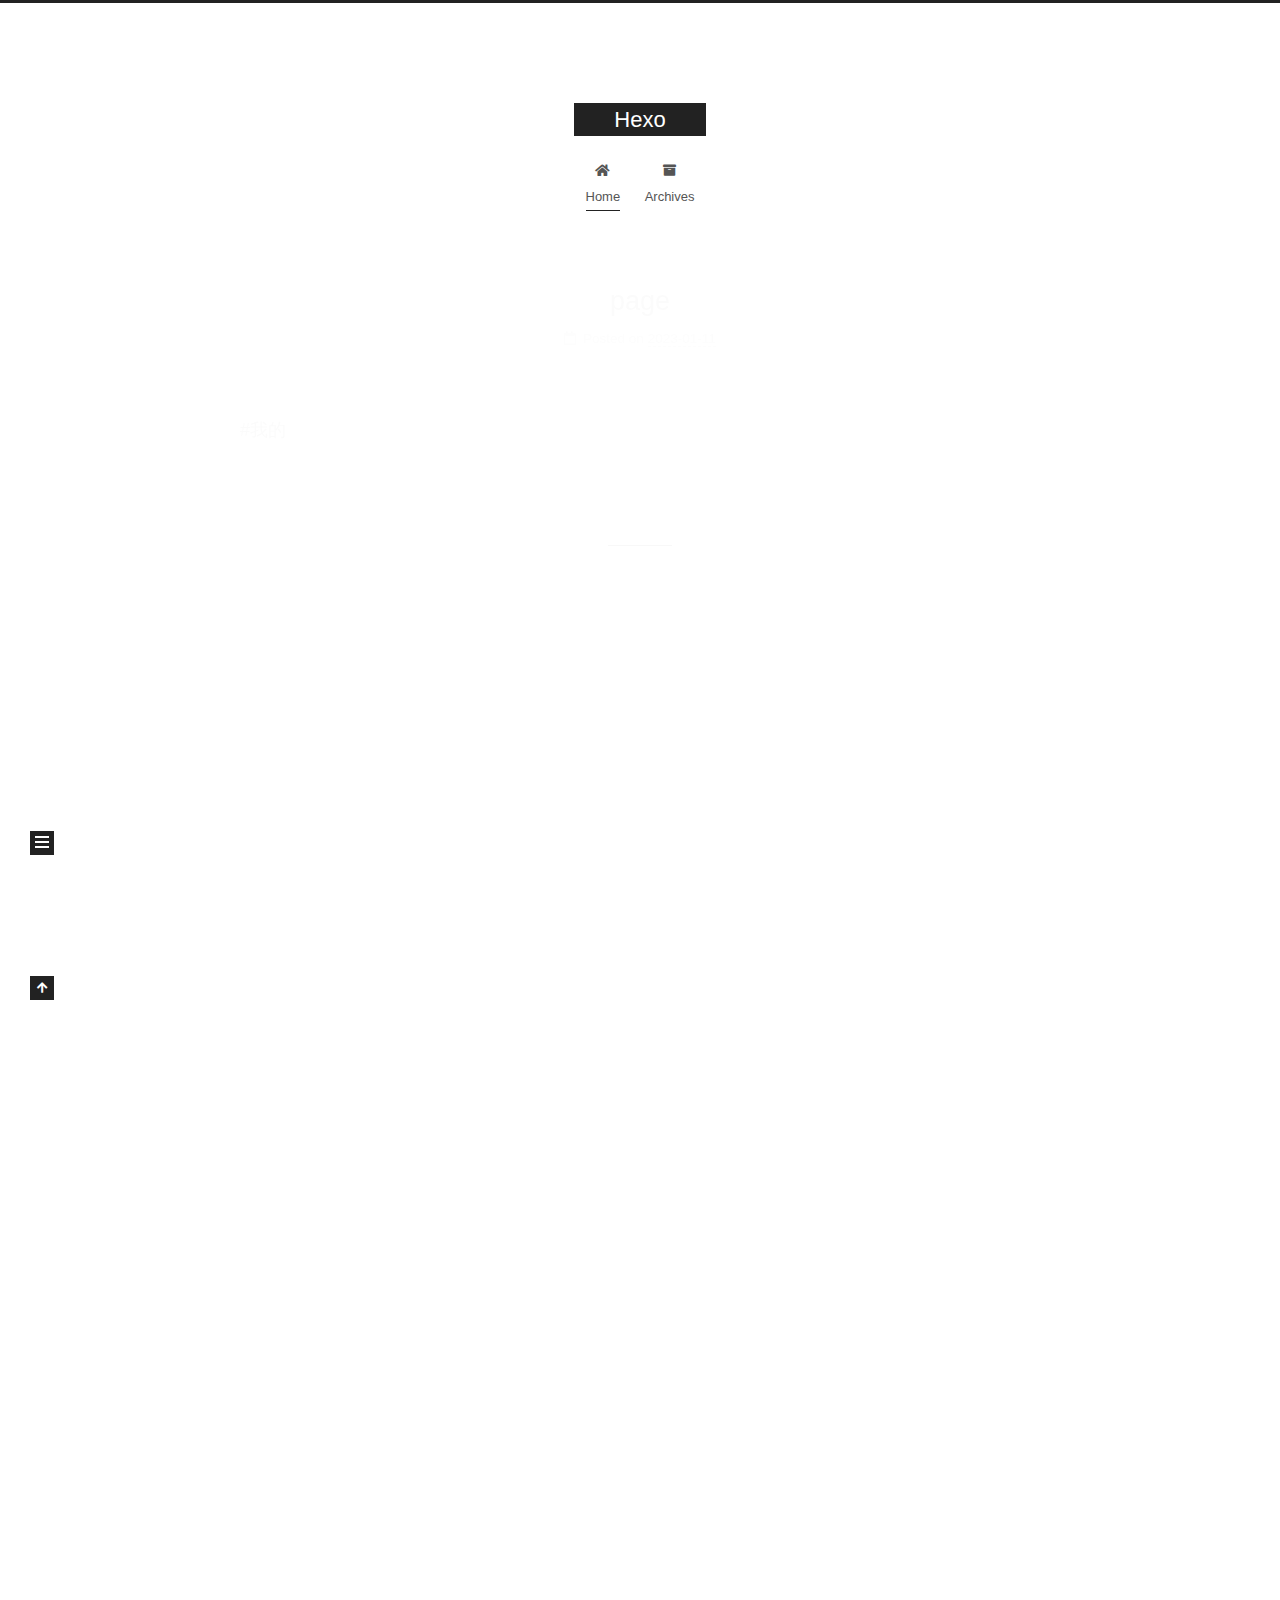
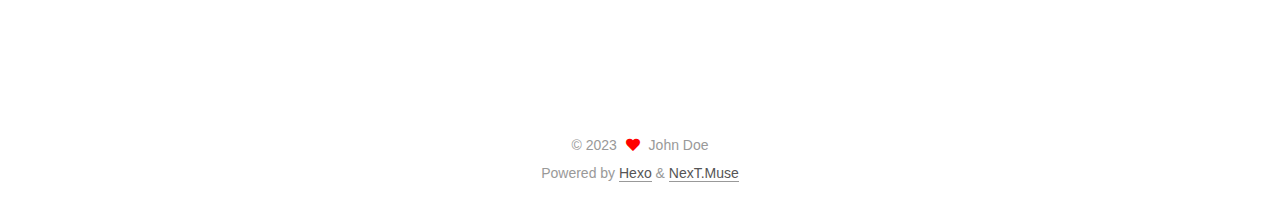
<file: index.html>
<!DOCTYPE html>
<html lang="en">
<head>
  <meta charset="UTF-8">
<meta name="viewport" content="width=device-width, initial-scale=1, maximum-scale=2">
<meta name="theme-color" content="#222">
<meta name="generator" content="Hexo 6.3.0">
  <link rel="apple-touch-icon" sizes="180x180" href="/images/apple-touch-icon-next.png">
  <link rel="icon" type="image/png" sizes="32x32" href="/images/favicon-32x32-next.png">
  <link rel="icon" type="image/png" sizes="16x16" href="/images/favicon-16x16-next.png">
  <link rel="mask-icon" href="/images/logo.svg" color="#222">

<link rel="stylesheet" href="/css/main.css">


<link rel="stylesheet" href="/lib/font-awesome/css/all.min.css">

<script id="hexo-configurations">
    var NexT = window.NexT || {};
    var CONFIG = {"hostname":"example.com","root":"/","scheme":"Muse","version":"7.8.0","exturl":false,"sidebar":{"position":"left","display":"post","padding":18,"offset":12,"onmobile":false},"copycode":{"enable":false,"show_result":false,"style":null},"back2top":{"enable":true,"sidebar":false,"scrollpercent":false},"bookmark":{"enable":false,"color":"#222","save":"auto"},"fancybox":false,"mediumzoom":false,"lazyload":false,"pangu":false,"comments":{"style":"tabs","active":null,"storage":true,"lazyload":false,"nav":null},"algolia":{"hits":{"per_page":10},"labels":{"input_placeholder":"Search for Posts","hits_empty":"We didn't find any results for the search: ${query}","hits_stats":"${hits} results found in ${time} ms"}},"localsearch":{"enable":false,"trigger":"auto","top_n_per_article":1,"unescape":false,"preload":false},"motion":{"enable":true,"async":false,"transition":{"post_block":"fadeIn","post_header":"slideDownIn","post_body":"slideDownIn","coll_header":"slideLeftIn","sidebar":"slideUpIn"}}};
  </script>

  <meta property="og:type" content="website">
<meta property="og:title" content="Hexo">
<meta property="og:url" content="http://example.com/index.html">
<meta property="og:site_name" content="Hexo">
<meta property="og:locale" content="en_US">
<meta property="article:author" content="John Doe">
<meta name="twitter:card" content="summary">

<link rel="canonical" href="http://example.com/">


<script id="page-configurations">
  // https://hexo.io/docs/variables.html
  CONFIG.page = {
    sidebar: "",
    isHome : true,
    isPost : false,
    lang   : 'en'
  };
</script>

  <title>Hexo</title>
  






  <noscript>
  <style>
  .use-motion .brand,
  .use-motion .menu-item,
  .sidebar-inner,
  .use-motion .post-block,
  .use-motion .pagination,
  .use-motion .comments,
  .use-motion .post-header,
  .use-motion .post-body,
  .use-motion .collection-header { opacity: initial; }

  .use-motion .site-title,
  .use-motion .site-subtitle {
    opacity: initial;
    top: initial;
  }

  .use-motion .logo-line-before i { left: initial; }
  .use-motion .logo-line-after i { right: initial; }
  </style>
</noscript>

</head>

<body itemscope itemtype="http://schema.org/WebPage">
  <div class="container use-motion">
    <div class="headband"></div>

    <header class="header" itemscope itemtype="http://schema.org/WPHeader">
      <div class="header-inner"><div class="site-brand-container">
  <div class="site-nav-toggle">
    <div class="toggle" aria-label="Toggle navigation bar">
      <span class="toggle-line toggle-line-first"></span>
      <span class="toggle-line toggle-line-middle"></span>
      <span class="toggle-line toggle-line-last"></span>
    </div>
  </div>

  <div class="site-meta">

    <a href="/" class="brand" rel="start">
      <span class="logo-line-before"><i></i></span>
      <h1 class="site-title">Hexo</h1>
      <span class="logo-line-after"><i></i></span>
    </a>
  </div>

  <div class="site-nav-right">
    <div class="toggle popup-trigger">
    </div>
  </div>
</div>




<nav class="site-nav">
  <ul id="menu" class="main-menu menu">
        <li class="menu-item menu-item-home">

    <a href="/" rel="section"><i class="fa fa-home fa-fw"></i>Home</a>

  </li>
        <li class="menu-item menu-item-archives">

    <a href="/archives/" rel="section"><i class="fa fa-archive fa-fw"></i>Archives</a>

  </li>
  </ul>
</nav>




</div>
    </header>

    
  <div class="back-to-top">
    <i class="fa fa-arrow-up"></i>
    <span>0%</span>
  </div>


    <main class="main">
      <div class="main-inner">
        <div class="content-wrap">
          

          <div class="content index posts-expand">
            
      
  
  
  <article itemscope itemtype="http://schema.org/Article" class="post-block" lang="en">
    <link itemprop="mainEntityOfPage" href="http://example.com/2023/01/11/page/">

    <span hidden itemprop="author" itemscope itemtype="http://schema.org/Person">
      <meta itemprop="image" content="/images/avatar.gif">
      <meta itemprop="name" content="John Doe">
      <meta itemprop="description" content="">
    </span>

    <span hidden itemprop="publisher" itemscope itemtype="http://schema.org/Organization">
      <meta itemprop="name" content="Hexo">
    </span>
      <header class="post-header">
        <h2 class="post-title" itemprop="name headline">
          
            <a href="/2023/01/11/page/" class="post-title-link" itemprop="url">page</a>
        </h2>

        <div class="post-meta">
            <span class="post-meta-item">
              <span class="post-meta-item-icon">
                <i class="far fa-calendar"></i>
              </span>
              <span class="post-meta-item-text">Posted on</span>
              

              <time title="Created: 2023-01-11 18:51:34 / Modified: 18:53:02" itemprop="dateCreated datePublished" datetime="2023-01-11T18:51:34+08:00">2023-01-11</time>
            </span>

          

        </div>
      </header>

    
    
    
    <div class="post-body" itemprop="articleBody">

      
          <p>#我的</p>

      
    </div>

    
    
    
      <footer class="post-footer">
        <div class="post-eof"></div>
      </footer>
  </article>
  
  
  

      
  
  
  <article itemscope itemtype="http://schema.org/Article" class="post-block" lang="en">
    <link itemprop="mainEntityOfPage" href="http://example.com/2023/01/11/hello-world/">

    <span hidden itemprop="author" itemscope itemtype="http://schema.org/Person">
      <meta itemprop="image" content="/images/avatar.gif">
      <meta itemprop="name" content="John Doe">
      <meta itemprop="description" content="">
    </span>

    <span hidden itemprop="publisher" itemscope itemtype="http://schema.org/Organization">
      <meta itemprop="name" content="Hexo">
    </span>
      <header class="post-header">
        <h2 class="post-title" itemprop="name headline">
          
            <a href="/2023/01/11/hello-world/" class="post-title-link" itemprop="url">Hello World</a>
        </h2>

        <div class="post-meta">
            <span class="post-meta-item">
              <span class="post-meta-item-icon">
                <i class="far fa-calendar"></i>
              </span>
              <span class="post-meta-item-text">Posted on</span>

              <time title="Created: 2023-01-11 18:45:57" itemprop="dateCreated datePublished" datetime="2023-01-11T18:45:57+08:00">2023-01-11</time>
            </span>

          

        </div>
      </header>

    
    
    
    <div class="post-body" itemprop="articleBody">

      
          <p>Welcome to <a target="_blank" rel="noopener" href="https://hexo.io/">Hexo</a>! This is your very first post. Check <a target="_blank" rel="noopener" href="https://hexo.io/docs/">documentation</a> for more info. If you get any problems when using Hexo, you can find the answer in <a target="_blank" rel="noopener" href="https://hexo.io/docs/troubleshooting.html">troubleshooting</a> or you can ask me on <a target="_blank" rel="noopener" href="https://github.com/hexojs/hexo/issues">GitHub</a>.</p>
<h2 id="Quick-Start"><a href="#Quick-Start" class="headerlink" title="Quick Start"></a>Quick Start</h2><h3 id="Create-a-new-post"><a href="#Create-a-new-post" class="headerlink" title="Create a new post"></a>Create a new post</h3><figure class="highlight bash"><table><tr><td class="gutter"><pre><span class="line">1</span><br></pre></td><td class="code"><pre><span class="line">$ hexo new <span class="string">&quot;My New Post&quot;</span></span><br></pre></td></tr></table></figure>

<p>More info: <a target="_blank" rel="noopener" href="https://hexo.io/docs/writing.html">Writing</a></p>
<h3 id="Run-server"><a href="#Run-server" class="headerlink" title="Run server"></a>Run server</h3><figure class="highlight bash"><table><tr><td class="gutter"><pre><span class="line">1</span><br></pre></td><td class="code"><pre><span class="line">$ hexo server</span><br></pre></td></tr></table></figure>

<p>More info: <a target="_blank" rel="noopener" href="https://hexo.io/docs/server.html">Server</a></p>
<h3 id="Generate-static-files"><a href="#Generate-static-files" class="headerlink" title="Generate static files"></a>Generate static files</h3><figure class="highlight bash"><table><tr><td class="gutter"><pre><span class="line">1</span><br></pre></td><td class="code"><pre><span class="line">$ hexo generate</span><br></pre></td></tr></table></figure>

<p>More info: <a target="_blank" rel="noopener" href="https://hexo.io/docs/generating.html">Generating</a></p>
<h3 id="Deploy-to-remote-sites"><a href="#Deploy-to-remote-sites" class="headerlink" title="Deploy to remote sites"></a>Deploy to remote sites</h3><figure class="highlight bash"><table><tr><td class="gutter"><pre><span class="line">1</span><br></pre></td><td class="code"><pre><span class="line">$ hexo deploy</span><br></pre></td></tr></table></figure>

<p>More info: <a target="_blank" rel="noopener" href="https://hexo.io/docs/one-command-deployment.html">Deployment</a></p>

      
    </div>

    
    
    
      <footer class="post-footer">
        <div class="post-eof"></div>
      </footer>
  </article>
  
  
  


  



          </div>
          

<script>
  window.addEventListener('tabs:register', () => {
    let { activeClass } = CONFIG.comments;
    if (CONFIG.comments.storage) {
      activeClass = localStorage.getItem('comments_active') || activeClass;
    }
    if (activeClass) {
      let activeTab = document.querySelector(`a[href="#comment-${activeClass}"]`);
      if (activeTab) {
        activeTab.click();
      }
    }
  });
  if (CONFIG.comments.storage) {
    window.addEventListener('tabs:click', event => {
      if (!event.target.matches('.tabs-comment .tab-content .tab-pane')) return;
      let commentClass = event.target.classList[1];
      localStorage.setItem('comments_active', commentClass);
    });
  }
</script>

        </div>
          
  
  <div class="toggle sidebar-toggle">
    <span class="toggle-line toggle-line-first"></span>
    <span class="toggle-line toggle-line-middle"></span>
    <span class="toggle-line toggle-line-last"></span>
  </div>

  <aside class="sidebar">
    <div class="sidebar-inner">

      <ul class="sidebar-nav motion-element">
        <li class="sidebar-nav-toc">
          Table of Contents
        </li>
        <li class="sidebar-nav-overview">
          Overview
        </li>
      </ul>

      <!--noindex-->
      <div class="post-toc-wrap sidebar-panel">
      </div>
      <!--/noindex-->

      <div class="site-overview-wrap sidebar-panel">
        <div class="site-author motion-element" itemprop="author" itemscope itemtype="http://schema.org/Person">
  <p class="site-author-name" itemprop="name">John Doe</p>
  <div class="site-description" itemprop="description"></div>
</div>
<div class="site-state-wrap motion-element">
  <nav class="site-state">
      <div class="site-state-item site-state-posts">
          <a href="/archives/">
        
          <span class="site-state-item-count">2</span>
          <span class="site-state-item-name">posts</span>
        </a>
      </div>
  </nav>
</div>



      </div>

    </div>
  </aside>
  <div id="sidebar-dimmer"></div>


      </div>
    </main>

    <footer class="footer">
      <div class="footer-inner">
        

        

<div class="copyright">
  
  &copy; 
  <span itemprop="copyrightYear">2023</span>
  <span class="with-love">
    <i class="fa fa-heart"></i>
  </span>
  <span class="author" itemprop="copyrightHolder">John Doe</span>
</div>
  <div class="powered-by">Powered by <a href="https://hexo.io/" class="theme-link" rel="noopener" target="_blank">Hexo</a> & <a href="https://muse.theme-next.org/" class="theme-link" rel="noopener" target="_blank">NexT.Muse</a>
  </div>

        








      </div>
    </footer>
  </div>

  
  <script src="/lib/anime.min.js"></script>
  <script src="/lib/velocity/velocity.min.js"></script>
  <script src="/lib/velocity/velocity.ui.min.js"></script>

<script src="/js/utils.js"></script>

<script src="/js/motion.js"></script>


<script src="/js/schemes/muse.js"></script>


<script src="/js/next-boot.js"></script>




  















  

  

</body>
</html>
</file>
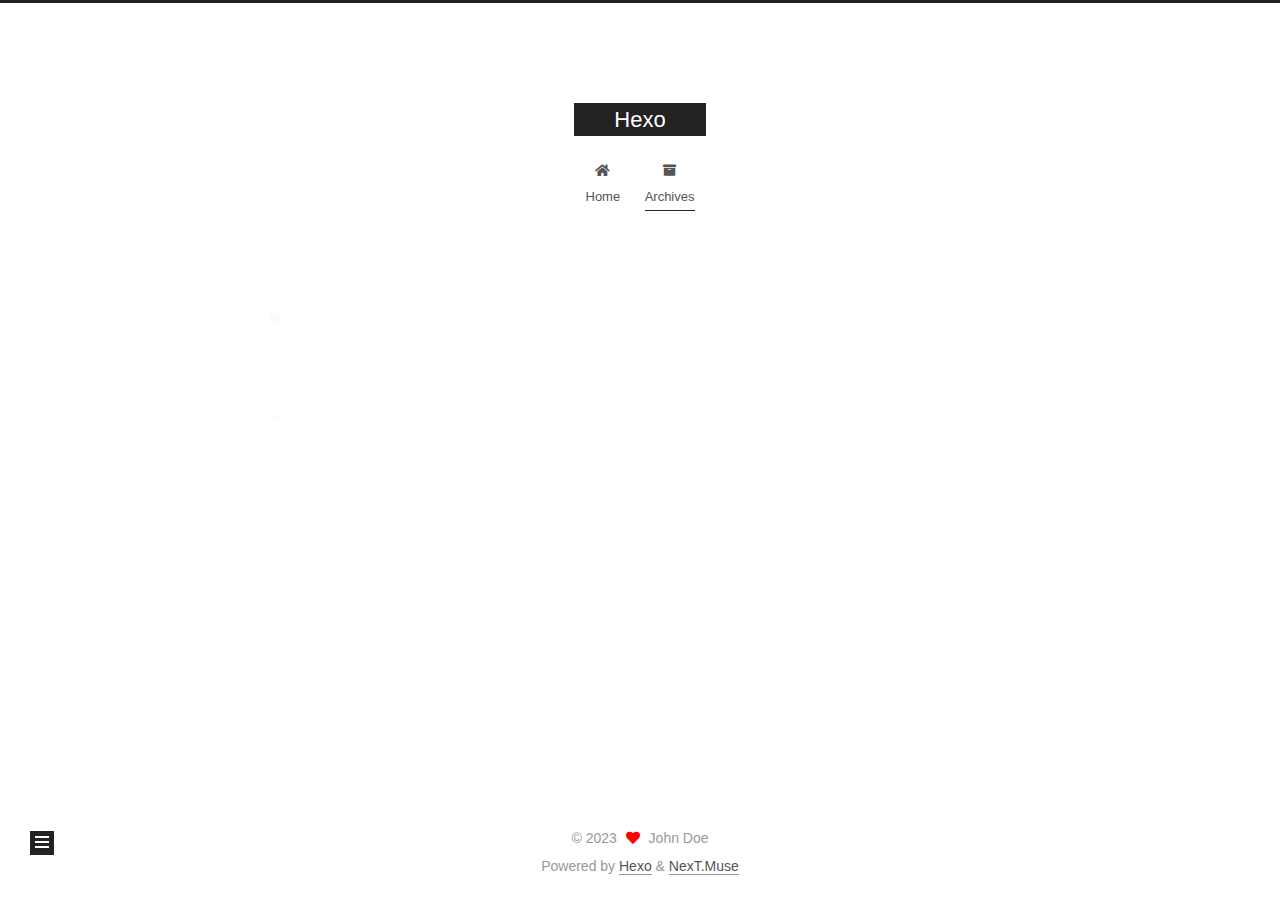
<file: archives/index.html>
<!DOCTYPE html>
<html lang="en">
<head>
  <meta charset="UTF-8">
<meta name="viewport" content="width=device-width, initial-scale=1, maximum-scale=2">
<meta name="theme-color" content="#222">
<meta name="generator" content="Hexo 6.3.0">
  <link rel="apple-touch-icon" sizes="180x180" href="/images/apple-touch-icon-next.png">
  <link rel="icon" type="image/png" sizes="32x32" href="/images/favicon-32x32-next.png">
  <link rel="icon" type="image/png" sizes="16x16" href="/images/favicon-16x16-next.png">
  <link rel="mask-icon" href="/images/logo.svg" color="#222">

<link rel="stylesheet" href="/css/main.css">


<link rel="stylesheet" href="/lib/font-awesome/css/all.min.css">

<script id="hexo-configurations">
    var NexT = window.NexT || {};
    var CONFIG = {"hostname":"example.com","root":"/","scheme":"Muse","version":"7.8.0","exturl":false,"sidebar":{"position":"left","display":"post","padding":18,"offset":12,"onmobile":false},"copycode":{"enable":false,"show_result":false,"style":null},"back2top":{"enable":true,"sidebar":false,"scrollpercent":false},"bookmark":{"enable":false,"color":"#222","save":"auto"},"fancybox":false,"mediumzoom":false,"lazyload":false,"pangu":false,"comments":{"style":"tabs","active":null,"storage":true,"lazyload":false,"nav":null},"algolia":{"hits":{"per_page":10},"labels":{"input_placeholder":"Search for Posts","hits_empty":"We didn't find any results for the search: ${query}","hits_stats":"${hits} results found in ${time} ms"}},"localsearch":{"enable":false,"trigger":"auto","top_n_per_article":1,"unescape":false,"preload":false},"motion":{"enable":true,"async":false,"transition":{"post_block":"fadeIn","post_header":"slideDownIn","post_body":"slideDownIn","coll_header":"slideLeftIn","sidebar":"slideUpIn"}}};
  </script>

  <meta property="og:type" content="website">
<meta property="og:title" content="Hexo">
<meta property="og:url" content="http://example.com/archives/index.html">
<meta property="og:site_name" content="Hexo">
<meta property="og:locale" content="en_US">
<meta property="article:author" content="John Doe">
<meta name="twitter:card" content="summary">

<link rel="canonical" href="http://example.com/archives/">


<script id="page-configurations">
  // https://hexo.io/docs/variables.html
  CONFIG.page = {
    sidebar: "",
    isHome : false,
    isPost : false,
    lang   : 'en'
  };
</script>

  <title>Archive | Hexo</title>
  






  <noscript>
  <style>
  .use-motion .brand,
  .use-motion .menu-item,
  .sidebar-inner,
  .use-motion .post-block,
  .use-motion .pagination,
  .use-motion .comments,
  .use-motion .post-header,
  .use-motion .post-body,
  .use-motion .collection-header { opacity: initial; }

  .use-motion .site-title,
  .use-motion .site-subtitle {
    opacity: initial;
    top: initial;
  }

  .use-motion .logo-line-before i { left: initial; }
  .use-motion .logo-line-after i { right: initial; }
  </style>
</noscript>

</head>

<body itemscope itemtype="http://schema.org/WebPage">
  <div class="container use-motion">
    <div class="headband"></div>

    <header class="header" itemscope itemtype="http://schema.org/WPHeader">
      <div class="header-inner"><div class="site-brand-container">
  <div class="site-nav-toggle">
    <div class="toggle" aria-label="Toggle navigation bar">
      <span class="toggle-line toggle-line-first"></span>
      <span class="toggle-line toggle-line-middle"></span>
      <span class="toggle-line toggle-line-last"></span>
    </div>
  </div>

  <div class="site-meta">

    <a href="/" class="brand" rel="start">
      <span class="logo-line-before"><i></i></span>
      <h1 class="site-title">Hexo</h1>
      <span class="logo-line-after"><i></i></span>
    </a>
  </div>

  <div class="site-nav-right">
    <div class="toggle popup-trigger">
    </div>
  </div>
</div>




<nav class="site-nav">
  <ul id="menu" class="main-menu menu">
        <li class="menu-item menu-item-home">

    <a href="/" rel="section"><i class="fa fa-home fa-fw"></i>Home</a>

  </li>
        <li class="menu-item menu-item-archives">

    <a href="/archives/" rel="section"><i class="fa fa-archive fa-fw"></i>Archives</a>

  </li>
  </ul>
</nav>




</div>
    </header>

    
  <div class="back-to-top">
    <i class="fa fa-arrow-up"></i>
    <span>0%</span>
  </div>


    <main class="main">
      <div class="main-inner">
        <div class="content-wrap">
          

          <div class="content archive">
            

  
  
  
  <div class="post-block">
    <div class="posts-collapse">
      <div class="collection-title">
        <span class="collection-header">Um..! 2 posts in total. Keep on posting.</span>
      </div>

      
    <div class="collection-year">
      <span class="collection-header">2023</span>
    </div>

  <article itemscope itemtype="http://schema.org/Article">
    <header class="post-header">

      <div class="post-meta">
        <time itemprop="dateCreated"
              datetime="2023-01-11T18:51:34+08:00"
              content="2023-01-11">
          01-11
        </time>
      </div>

      <div class="post-title">
          <a class="post-title-link" href="/2023/01/11/page/" itemprop="url">
            <span itemprop="name">page</span>
          </a>
      </div>

    </header>
  </article>

  <article itemscope itemtype="http://schema.org/Article">
    <header class="post-header">

      <div class="post-meta">
        <time itemprop="dateCreated"
              datetime="2023-01-11T18:45:57+08:00"
              content="2023-01-11">
          01-11
        </time>
      </div>

      <div class="post-title">
          <a class="post-title-link" href="/2023/01/11/hello-world/" itemprop="url">
            <span itemprop="name">Hello World</span>
          </a>
      </div>

    </header>
  </article>


    </div>
  </div>
  
  
  

  



          </div>
          

<script>
  window.addEventListener('tabs:register', () => {
    let { activeClass } = CONFIG.comments;
    if (CONFIG.comments.storage) {
      activeClass = localStorage.getItem('comments_active') || activeClass;
    }
    if (activeClass) {
      let activeTab = document.querySelector(`a[href="#comment-${activeClass}"]`);
      if (activeTab) {
        activeTab.click();
      }
    }
  });
  if (CONFIG.comments.storage) {
    window.addEventListener('tabs:click', event => {
      if (!event.target.matches('.tabs-comment .tab-content .tab-pane')) return;
      let commentClass = event.target.classList[1];
      localStorage.setItem('comments_active', commentClass);
    });
  }
</script>

        </div>
          
  
  <div class="toggle sidebar-toggle">
    <span class="toggle-line toggle-line-first"></span>
    <span class="toggle-line toggle-line-middle"></span>
    <span class="toggle-line toggle-line-last"></span>
  </div>

  <aside class="sidebar">
    <div class="sidebar-inner">

      <ul class="sidebar-nav motion-element">
        <li class="sidebar-nav-toc">
          Table of Contents
        </li>
        <li class="sidebar-nav-overview">
          Overview
        </li>
      </ul>

      <!--noindex-->
      <div class="post-toc-wrap sidebar-panel">
      </div>
      <!--/noindex-->

      <div class="site-overview-wrap sidebar-panel">
        <div class="site-author motion-element" itemprop="author" itemscope itemtype="http://schema.org/Person">
  <p class="site-author-name" itemprop="name">John Doe</p>
  <div class="site-description" itemprop="description"></div>
</div>
<div class="site-state-wrap motion-element">
  <nav class="site-state">
      <div class="site-state-item site-state-posts">
          <a href="/archives/">
        
          <span class="site-state-item-count">2</span>
          <span class="site-state-item-name">posts</span>
        </a>
      </div>
  </nav>
</div>



      </div>

    </div>
  </aside>
  <div id="sidebar-dimmer"></div>


      </div>
    </main>

    <footer class="footer">
      <div class="footer-inner">
        

        

<div class="copyright">
  
  &copy; 
  <span itemprop="copyrightYear">2023</span>
  <span class="with-love">
    <i class="fa fa-heart"></i>
  </span>
  <span class="author" itemprop="copyrightHolder">John Doe</span>
</div>
  <div class="powered-by">Powered by <a href="https://hexo.io/" class="theme-link" rel="noopener" target="_blank">Hexo</a> & <a href="https://muse.theme-next.org/" class="theme-link" rel="noopener" target="_blank">NexT.Muse</a>
  </div>

        








      </div>
    </footer>
  </div>

  
  <script src="/lib/anime.min.js"></script>
  <script src="/lib/velocity/velocity.min.js"></script>
  <script src="/lib/velocity/velocity.ui.min.js"></script>

<script src="/js/utils.js"></script>

<script src="/js/motion.js"></script>


<script src="/js/schemes/muse.js"></script>


<script src="/js/next-boot.js"></script>




  















  

  

</body>
</html>
</file>
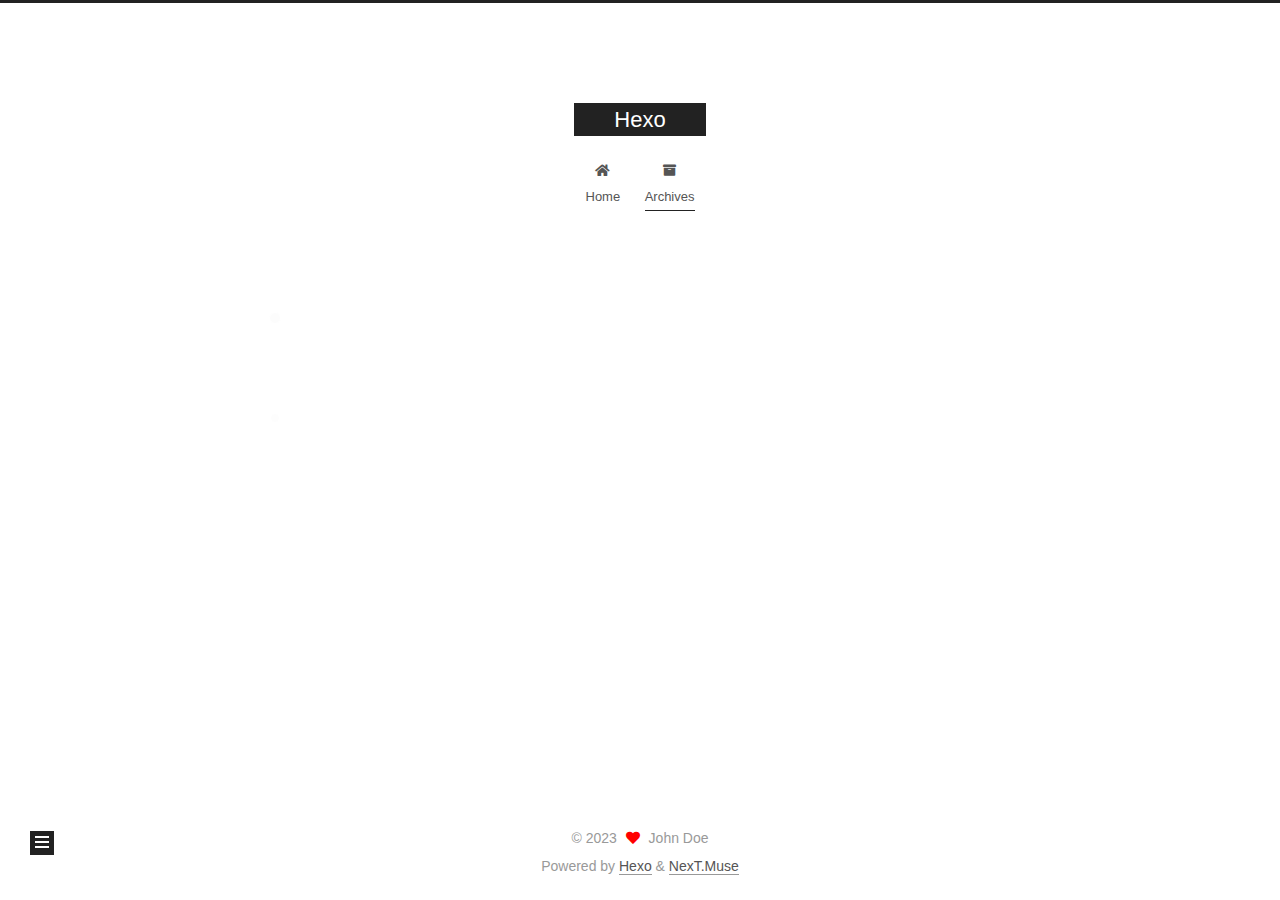
<file: archives/2023/index.html>
<!DOCTYPE html>
<html lang="en">
<head>
  <meta charset="UTF-8">
<meta name="viewport" content="width=device-width, initial-scale=1, maximum-scale=2">
<meta name="theme-color" content="#222">
<meta name="generator" content="Hexo 6.3.0">
  <link rel="apple-touch-icon" sizes="180x180" href="/images/apple-touch-icon-next.png">
  <link rel="icon" type="image/png" sizes="32x32" href="/images/favicon-32x32-next.png">
  <link rel="icon" type="image/png" sizes="16x16" href="/images/favicon-16x16-next.png">
  <link rel="mask-icon" href="/images/logo.svg" color="#222">

<link rel="stylesheet" href="/css/main.css">


<link rel="stylesheet" href="/lib/font-awesome/css/all.min.css">

<script id="hexo-configurations">
    var NexT = window.NexT || {};
    var CONFIG = {"hostname":"example.com","root":"/","scheme":"Muse","version":"7.8.0","exturl":false,"sidebar":{"position":"left","display":"post","padding":18,"offset":12,"onmobile":false},"copycode":{"enable":false,"show_result":false,"style":null},"back2top":{"enable":true,"sidebar":false,"scrollpercent":false},"bookmark":{"enable":false,"color":"#222","save":"auto"},"fancybox":false,"mediumzoom":false,"lazyload":false,"pangu":false,"comments":{"style":"tabs","active":null,"storage":true,"lazyload":false,"nav":null},"algolia":{"hits":{"per_page":10},"labels":{"input_placeholder":"Search for Posts","hits_empty":"We didn't find any results for the search: ${query}","hits_stats":"${hits} results found in ${time} ms"}},"localsearch":{"enable":false,"trigger":"auto","top_n_per_article":1,"unescape":false,"preload":false},"motion":{"enable":true,"async":false,"transition":{"post_block":"fadeIn","post_header":"slideDownIn","post_body":"slideDownIn","coll_header":"slideLeftIn","sidebar":"slideUpIn"}}};
  </script>

  <meta property="og:type" content="website">
<meta property="og:title" content="Hexo">
<meta property="og:url" content="http://example.com/archives/2023/index.html">
<meta property="og:site_name" content="Hexo">
<meta property="og:locale" content="en_US">
<meta property="article:author" content="John Doe">
<meta name="twitter:card" content="summary">

<link rel="canonical" href="http://example.com/archives/2023/">


<script id="page-configurations">
  // https://hexo.io/docs/variables.html
  CONFIG.page = {
    sidebar: "",
    isHome : false,
    isPost : false,
    lang   : 'en'
  };
</script>

  <title>Archive | Hexo</title>
  






  <noscript>
  <style>
  .use-motion .brand,
  .use-motion .menu-item,
  .sidebar-inner,
  .use-motion .post-block,
  .use-motion .pagination,
  .use-motion .comments,
  .use-motion .post-header,
  .use-motion .post-body,
  .use-motion .collection-header { opacity: initial; }

  .use-motion .site-title,
  .use-motion .site-subtitle {
    opacity: initial;
    top: initial;
  }

  .use-motion .logo-line-before i { left: initial; }
  .use-motion .logo-line-after i { right: initial; }
  </style>
</noscript>

</head>

<body itemscope itemtype="http://schema.org/WebPage">
  <div class="container use-motion">
    <div class="headband"></div>

    <header class="header" itemscope itemtype="http://schema.org/WPHeader">
      <div class="header-inner"><div class="site-brand-container">
  <div class="site-nav-toggle">
    <div class="toggle" aria-label="Toggle navigation bar">
      <span class="toggle-line toggle-line-first"></span>
      <span class="toggle-line toggle-line-middle"></span>
      <span class="toggle-line toggle-line-last"></span>
    </div>
  </div>

  <div class="site-meta">

    <a href="/" class="brand" rel="start">
      <span class="logo-line-before"><i></i></span>
      <h1 class="site-title">Hexo</h1>
      <span class="logo-line-after"><i></i></span>
    </a>
  </div>

  <div class="site-nav-right">
    <div class="toggle popup-trigger">
    </div>
  </div>
</div>




<nav class="site-nav">
  <ul id="menu" class="main-menu menu">
        <li class="menu-item menu-item-home">

    <a href="/" rel="section"><i class="fa fa-home fa-fw"></i>Home</a>

  </li>
        <li class="menu-item menu-item-archives">

    <a href="/archives/" rel="section"><i class="fa fa-archive fa-fw"></i>Archives</a>

  </li>
  </ul>
</nav>




</div>
    </header>

    
  <div class="back-to-top">
    <i class="fa fa-arrow-up"></i>
    <span>0%</span>
  </div>


    <main class="main">
      <div class="main-inner">
        <div class="content-wrap">
          

          <div class="content archive">
            

  
  
  
  <div class="post-block">
    <div class="posts-collapse">
      <div class="collection-title">
        <span class="collection-header">Um..! 2 posts in total. Keep on posting.</span>
      </div>

      
    <div class="collection-year">
      <span class="collection-header">2023</span>
    </div>

  <article itemscope itemtype="http://schema.org/Article">
    <header class="post-header">

      <div class="post-meta">
        <time itemprop="dateCreated"
              datetime="2023-01-11T18:51:34+08:00"
              content="2023-01-11">
          01-11
        </time>
      </div>

      <div class="post-title">
          <a class="post-title-link" href="/2023/01/11/page/" itemprop="url">
            <span itemprop="name">page</span>
          </a>
      </div>

    </header>
  </article>

  <article itemscope itemtype="http://schema.org/Article">
    <header class="post-header">

      <div class="post-meta">
        <time itemprop="dateCreated"
              datetime="2023-01-11T18:45:57+08:00"
              content="2023-01-11">
          01-11
        </time>
      </div>

      <div class="post-title">
          <a class="post-title-link" href="/2023/01/11/hello-world/" itemprop="url">
            <span itemprop="name">Hello World</span>
          </a>
      </div>

    </header>
  </article>


    </div>
  </div>
  
  
  

  



          </div>
          

<script>
  window.addEventListener('tabs:register', () => {
    let { activeClass } = CONFIG.comments;
    if (CONFIG.comments.storage) {
      activeClass = localStorage.getItem('comments_active') || activeClass;
    }
    if (activeClass) {
      let activeTab = document.querySelector(`a[href="#comment-${activeClass}"]`);
      if (activeTab) {
        activeTab.click();
      }
    }
  });
  if (CONFIG.comments.storage) {
    window.addEventListener('tabs:click', event => {
      if (!event.target.matches('.tabs-comment .tab-content .tab-pane')) return;
      let commentClass = event.target.classList[1];
      localStorage.setItem('comments_active', commentClass);
    });
  }
</script>

        </div>
          
  
  <div class="toggle sidebar-toggle">
    <span class="toggle-line toggle-line-first"></span>
    <span class="toggle-line toggle-line-middle"></span>
    <span class="toggle-line toggle-line-last"></span>
  </div>

  <aside class="sidebar">
    <div class="sidebar-inner">

      <ul class="sidebar-nav motion-element">
        <li class="sidebar-nav-toc">
          Table of Contents
        </li>
        <li class="sidebar-nav-overview">
          Overview
        </li>
      </ul>

      <!--noindex-->
      <div class="post-toc-wrap sidebar-panel">
      </div>
      <!--/noindex-->

      <div class="site-overview-wrap sidebar-panel">
        <div class="site-author motion-element" itemprop="author" itemscope itemtype="http://schema.org/Person">
  <p class="site-author-name" itemprop="name">John Doe</p>
  <div class="site-description" itemprop="description"></div>
</div>
<div class="site-state-wrap motion-element">
  <nav class="site-state">
      <div class="site-state-item site-state-posts">
          <a href="/archives/">
        
          <span class="site-state-item-count">2</span>
          <span class="site-state-item-name">posts</span>
        </a>
      </div>
  </nav>
</div>



      </div>

    </div>
  </aside>
  <div id="sidebar-dimmer"></div>


      </div>
    </main>

    <footer class="footer">
      <div class="footer-inner">
        

        

<div class="copyright">
  
  &copy; 
  <span itemprop="copyrightYear">2023</span>
  <span class="with-love">
    <i class="fa fa-heart"></i>
  </span>
  <span class="author" itemprop="copyrightHolder">John Doe</span>
</div>
  <div class="powered-by">Powered by <a href="https://hexo.io/" class="theme-link" rel="noopener" target="_blank">Hexo</a> & <a href="https://muse.theme-next.org/" class="theme-link" rel="noopener" target="_blank">NexT.Muse</a>
  </div>

        








      </div>
    </footer>
  </div>

  
  <script src="/lib/anime.min.js"></script>
  <script src="/lib/velocity/velocity.min.js"></script>
  <script src="/lib/velocity/velocity.ui.min.js"></script>

<script src="/js/utils.js"></script>

<script src="/js/motion.js"></script>


<script src="/js/schemes/muse.js"></script>


<script src="/js/next-boot.js"></script>




  















  

  

</body>
</html>
</file>
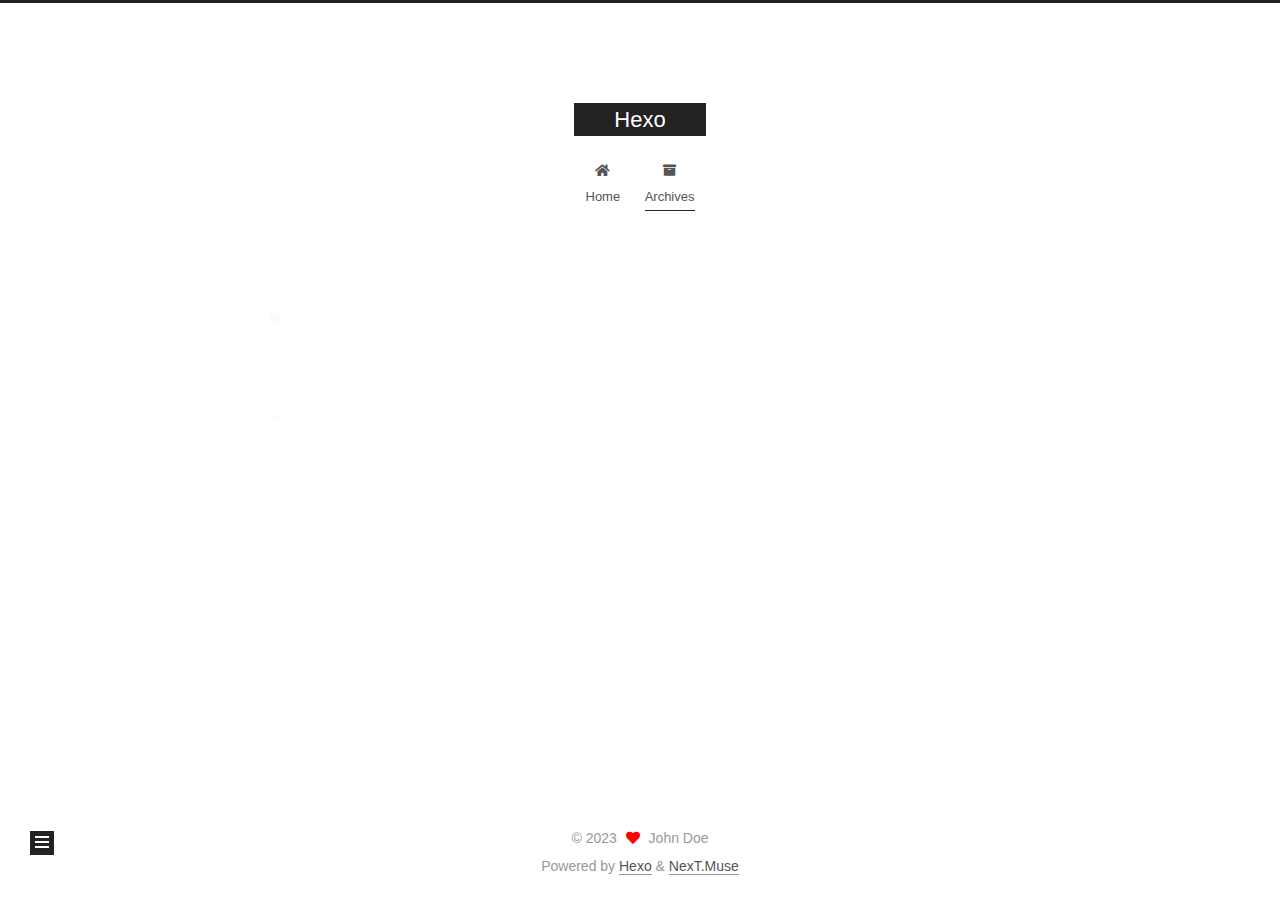
<file: archives/2023/01/index.html>
<!DOCTYPE html>
<html lang="en">
<head>
  <meta charset="UTF-8">
<meta name="viewport" content="width=device-width, initial-scale=1, maximum-scale=2">
<meta name="theme-color" content="#222">
<meta name="generator" content="Hexo 6.3.0">
  <link rel="apple-touch-icon" sizes="180x180" href="/images/apple-touch-icon-next.png">
  <link rel="icon" type="image/png" sizes="32x32" href="/images/favicon-32x32-next.png">
  <link rel="icon" type="image/png" sizes="16x16" href="/images/favicon-16x16-next.png">
  <link rel="mask-icon" href="/images/logo.svg" color="#222">

<link rel="stylesheet" href="/css/main.css">


<link rel="stylesheet" href="/lib/font-awesome/css/all.min.css">

<script id="hexo-configurations">
    var NexT = window.NexT || {};
    var CONFIG = {"hostname":"example.com","root":"/","scheme":"Muse","version":"7.8.0","exturl":false,"sidebar":{"position":"left","display":"post","padding":18,"offset":12,"onmobile":false},"copycode":{"enable":false,"show_result":false,"style":null},"back2top":{"enable":true,"sidebar":false,"scrollpercent":false},"bookmark":{"enable":false,"color":"#222","save":"auto"},"fancybox":false,"mediumzoom":false,"lazyload":false,"pangu":false,"comments":{"style":"tabs","active":null,"storage":true,"lazyload":false,"nav":null},"algolia":{"hits":{"per_page":10},"labels":{"input_placeholder":"Search for Posts","hits_empty":"We didn't find any results for the search: ${query}","hits_stats":"${hits} results found in ${time} ms"}},"localsearch":{"enable":false,"trigger":"auto","top_n_per_article":1,"unescape":false,"preload":false},"motion":{"enable":true,"async":false,"transition":{"post_block":"fadeIn","post_header":"slideDownIn","post_body":"slideDownIn","coll_header":"slideLeftIn","sidebar":"slideUpIn"}}};
  </script>

  <meta property="og:type" content="website">
<meta property="og:title" content="Hexo">
<meta property="og:url" content="http://example.com/archives/2023/01/index.html">
<meta property="og:site_name" content="Hexo">
<meta property="og:locale" content="en_US">
<meta property="article:author" content="John Doe">
<meta name="twitter:card" content="summary">

<link rel="canonical" href="http://example.com/archives/2023/01/">


<script id="page-configurations">
  // https://hexo.io/docs/variables.html
  CONFIG.page = {
    sidebar: "",
    isHome : false,
    isPost : false,
    lang   : 'en'
  };
</script>

  <title>Archive | Hexo</title>
  






  <noscript>
  <style>
  .use-motion .brand,
  .use-motion .menu-item,
  .sidebar-inner,
  .use-motion .post-block,
  .use-motion .pagination,
  .use-motion .comments,
  .use-motion .post-header,
  .use-motion .post-body,
  .use-motion .collection-header { opacity: initial; }

  .use-motion .site-title,
  .use-motion .site-subtitle {
    opacity: initial;
    top: initial;
  }

  .use-motion .logo-line-before i { left: initial; }
  .use-motion .logo-line-after i { right: initial; }
  </style>
</noscript>

</head>

<body itemscope itemtype="http://schema.org/WebPage">
  <div class="container use-motion">
    <div class="headband"></div>

    <header class="header" itemscope itemtype="http://schema.org/WPHeader">
      <div class="header-inner"><div class="site-brand-container">
  <div class="site-nav-toggle">
    <div class="toggle" aria-label="Toggle navigation bar">
      <span class="toggle-line toggle-line-first"></span>
      <span class="toggle-line toggle-line-middle"></span>
      <span class="toggle-line toggle-line-last"></span>
    </div>
  </div>

  <div class="site-meta">

    <a href="/" class="brand" rel="start">
      <span class="logo-line-before"><i></i></span>
      <h1 class="site-title">Hexo</h1>
      <span class="logo-line-after"><i></i></span>
    </a>
  </div>

  <div class="site-nav-right">
    <div class="toggle popup-trigger">
    </div>
  </div>
</div>




<nav class="site-nav">
  <ul id="menu" class="main-menu menu">
        <li class="menu-item menu-item-home">

    <a href="/" rel="section"><i class="fa fa-home fa-fw"></i>Home</a>

  </li>
        <li class="menu-item menu-item-archives">

    <a href="/archives/" rel="section"><i class="fa fa-archive fa-fw"></i>Archives</a>

  </li>
  </ul>
</nav>




</div>
    </header>

    
  <div class="back-to-top">
    <i class="fa fa-arrow-up"></i>
    <span>0%</span>
  </div>


    <main class="main">
      <div class="main-inner">
        <div class="content-wrap">
          

          <div class="content archive">
            

  
  
  
  <div class="post-block">
    <div class="posts-collapse">
      <div class="collection-title">
        <span class="collection-header">Um..! 2 posts in total. Keep on posting.</span>
      </div>

      
    <div class="collection-year">
      <span class="collection-header">2023</span>
    </div>

  <article itemscope itemtype="http://schema.org/Article">
    <header class="post-header">

      <div class="post-meta">
        <time itemprop="dateCreated"
              datetime="2023-01-11T18:51:34+08:00"
              content="2023-01-11">
          01-11
        </time>
      </div>

      <div class="post-title">
          <a class="post-title-link" href="/2023/01/11/page/" itemprop="url">
            <span itemprop="name">page</span>
          </a>
      </div>

    </header>
  </article>

  <article itemscope itemtype="http://schema.org/Article">
    <header class="post-header">

      <div class="post-meta">
        <time itemprop="dateCreated"
              datetime="2023-01-11T18:45:57+08:00"
              content="2023-01-11">
          01-11
        </time>
      </div>

      <div class="post-title">
          <a class="post-title-link" href="/2023/01/11/hello-world/" itemprop="url">
            <span itemprop="name">Hello World</span>
          </a>
      </div>

    </header>
  </article>


    </div>
  </div>
  
  
  

  



          </div>
          

<script>
  window.addEventListener('tabs:register', () => {
    let { activeClass } = CONFIG.comments;
    if (CONFIG.comments.storage) {
      activeClass = localStorage.getItem('comments_active') || activeClass;
    }
    if (activeClass) {
      let activeTab = document.querySelector(`a[href="#comment-${activeClass}"]`);
      if (activeTab) {
        activeTab.click();
      }
    }
  });
  if (CONFIG.comments.storage) {
    window.addEventListener('tabs:click', event => {
      if (!event.target.matches('.tabs-comment .tab-content .tab-pane')) return;
      let commentClass = event.target.classList[1];
      localStorage.setItem('comments_active', commentClass);
    });
  }
</script>

        </div>
          
  
  <div class="toggle sidebar-toggle">
    <span class="toggle-line toggle-line-first"></span>
    <span class="toggle-line toggle-line-middle"></span>
    <span class="toggle-line toggle-line-last"></span>
  </div>

  <aside class="sidebar">
    <div class="sidebar-inner">

      <ul class="sidebar-nav motion-element">
        <li class="sidebar-nav-toc">
          Table of Contents
        </li>
        <li class="sidebar-nav-overview">
          Overview
        </li>
      </ul>

      <!--noindex-->
      <div class="post-toc-wrap sidebar-panel">
      </div>
      <!--/noindex-->

      <div class="site-overview-wrap sidebar-panel">
        <div class="site-author motion-element" itemprop="author" itemscope itemtype="http://schema.org/Person">
  <p class="site-author-name" itemprop="name">John Doe</p>
  <div class="site-description" itemprop="description"></div>
</div>
<div class="site-state-wrap motion-element">
  <nav class="site-state">
      <div class="site-state-item site-state-posts">
          <a href="/archives/">
        
          <span class="site-state-item-count">2</span>
          <span class="site-state-item-name">posts</span>
        </a>
      </div>
  </nav>
</div>



      </div>

    </div>
  </aside>
  <div id="sidebar-dimmer"></div>


      </div>
    </main>

    <footer class="footer">
      <div class="footer-inner">
        

        

<div class="copyright">
  
  &copy; 
  <span itemprop="copyrightYear">2023</span>
  <span class="with-love">
    <i class="fa fa-heart"></i>
  </span>
  <span class="author" itemprop="copyrightHolder">John Doe</span>
</div>
  <div class="powered-by">Powered by <a href="https://hexo.io/" class="theme-link" rel="noopener" target="_blank">Hexo</a> & <a href="https://muse.theme-next.org/" class="theme-link" rel="noopener" target="_blank">NexT.Muse</a>
  </div>

        








      </div>
    </footer>
  </div>

  
  <script src="/lib/anime.min.js"></script>
  <script src="/lib/velocity/velocity.min.js"></script>
  <script src="/lib/velocity/velocity.ui.min.js"></script>

<script src="/js/utils.js"></script>

<script src="/js/motion.js"></script>


<script src="/js/schemes/muse.js"></script>


<script src="/js/next-boot.js"></script>




  















  

  

</body>
</html>
</file>
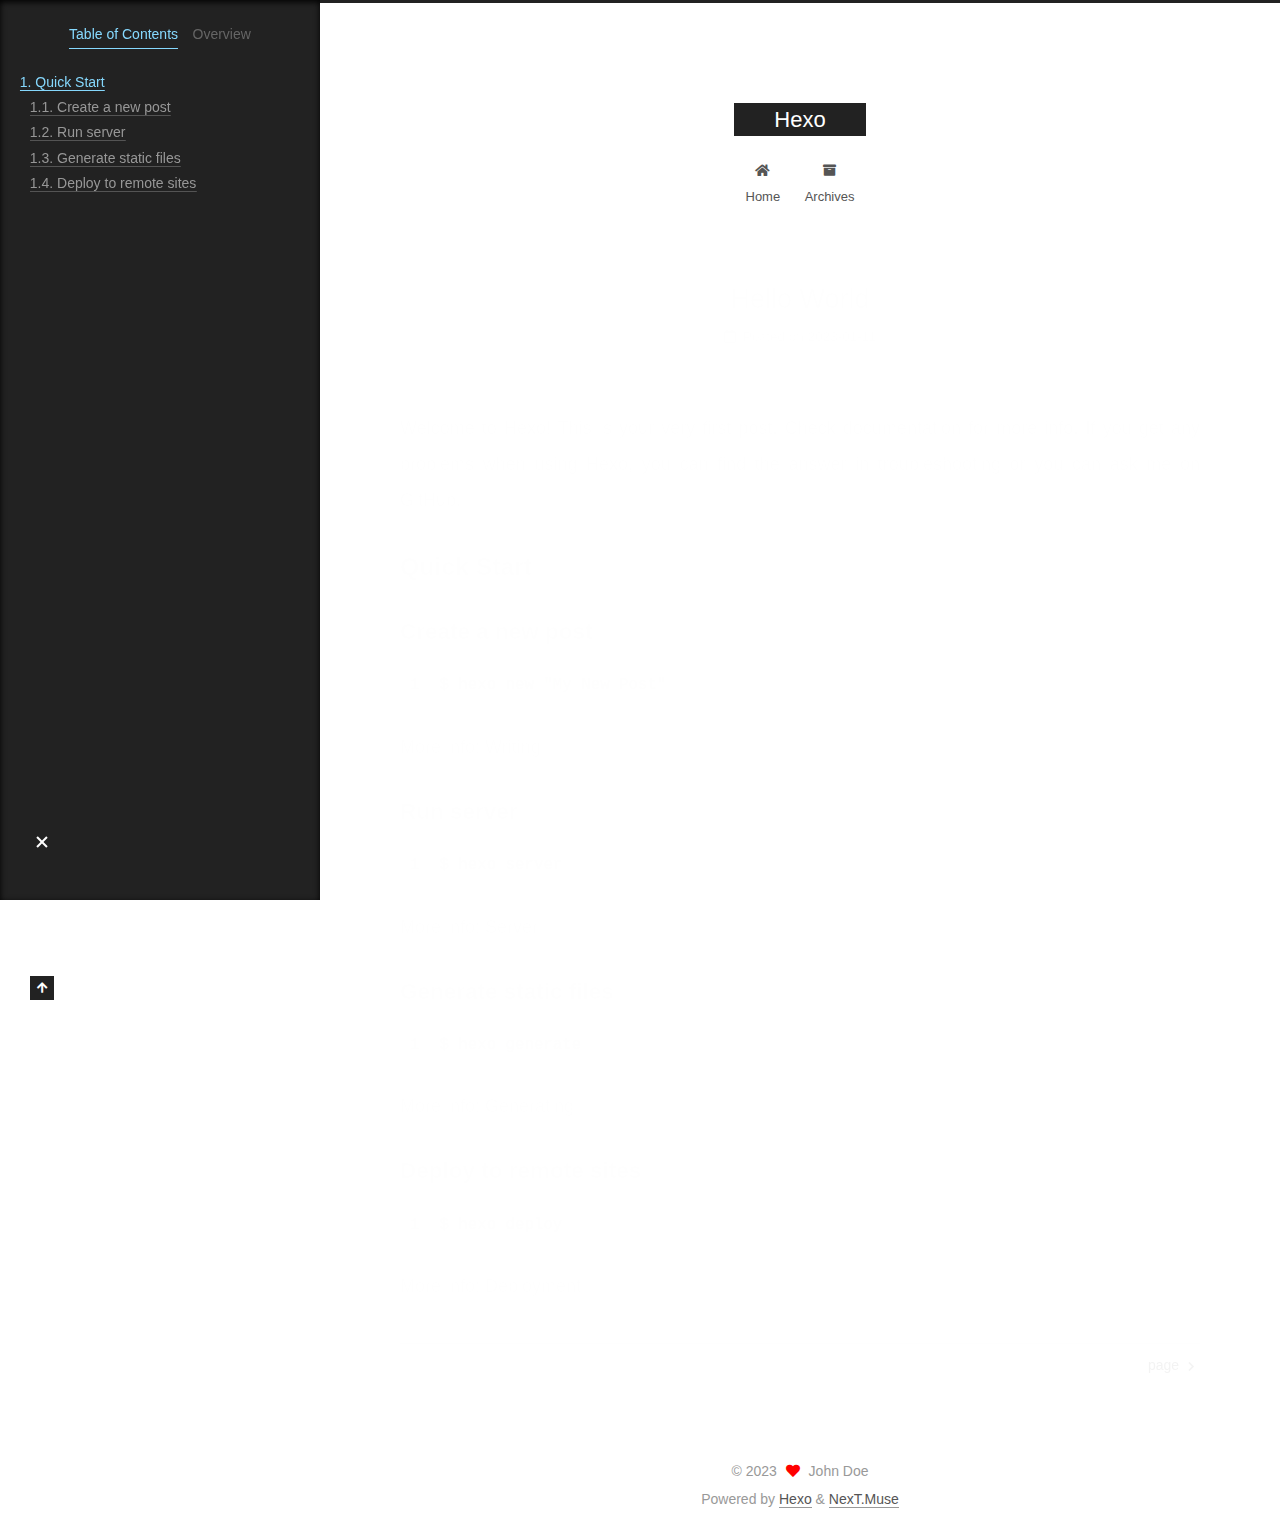
<file: 2023/01/11/hello-world/index.html>
<!DOCTYPE html>
<html lang="en">
<head>
  <meta charset="UTF-8">
<meta name="viewport" content="width=device-width, initial-scale=1, maximum-scale=2">
<meta name="theme-color" content="#222">
<meta name="generator" content="Hexo 6.3.0">
  <link rel="apple-touch-icon" sizes="180x180" href="/images/apple-touch-icon-next.png">
  <link rel="icon" type="image/png" sizes="32x32" href="/images/favicon-32x32-next.png">
  <link rel="icon" type="image/png" sizes="16x16" href="/images/favicon-16x16-next.png">
  <link rel="mask-icon" href="/images/logo.svg" color="#222">

<link rel="stylesheet" href="/css/main.css">


<link rel="stylesheet" href="/lib/font-awesome/css/all.min.css">

<script id="hexo-configurations">
    var NexT = window.NexT || {};
    var CONFIG = {"hostname":"example.com","root":"/","scheme":"Muse","version":"7.8.0","exturl":false,"sidebar":{"position":"left","display":"post","padding":18,"offset":12,"onmobile":false},"copycode":{"enable":false,"show_result":false,"style":null},"back2top":{"enable":true,"sidebar":false,"scrollpercent":false},"bookmark":{"enable":false,"color":"#222","save":"auto"},"fancybox":false,"mediumzoom":false,"lazyload":false,"pangu":false,"comments":{"style":"tabs","active":null,"storage":true,"lazyload":false,"nav":null},"algolia":{"hits":{"per_page":10},"labels":{"input_placeholder":"Search for Posts","hits_empty":"We didn't find any results for the search: ${query}","hits_stats":"${hits} results found in ${time} ms"}},"localsearch":{"enable":false,"trigger":"auto","top_n_per_article":1,"unescape":false,"preload":false},"motion":{"enable":true,"async":false,"transition":{"post_block":"fadeIn","post_header":"slideDownIn","post_body":"slideDownIn","coll_header":"slideLeftIn","sidebar":"slideUpIn"}}};
  </script>

  <meta name="description" content="Welcome to Hexo! This is your very first post. Check documentation for more info. If you get any problems when using Hexo, you can find the answer in troubleshooting or you can ask me on GitHub. Quick">
<meta property="og:type" content="article">
<meta property="og:title" content="Hello World">
<meta property="og:url" content="http://example.com/2023/01/11/hello-world/index.html">
<meta property="og:site_name" content="Hexo">
<meta property="og:description" content="Welcome to Hexo! This is your very first post. Check documentation for more info. If you get any problems when using Hexo, you can find the answer in troubleshooting or you can ask me on GitHub. Quick">
<meta property="og:locale" content="en_US">
<meta property="article:published_time" content="2023-01-11T10:45:57.614Z">
<meta property="article:modified_time" content="2023-01-11T10:45:57.614Z">
<meta property="article:author" content="John Doe">
<meta name="twitter:card" content="summary">

<link rel="canonical" href="http://example.com/2023/01/11/hello-world/">


<script id="page-configurations">
  // https://hexo.io/docs/variables.html
  CONFIG.page = {
    sidebar: "",
    isHome : false,
    isPost : true,
    lang   : 'en'
  };
</script>

  <title>Hello World | Hexo</title>
  






  <noscript>
  <style>
  .use-motion .brand,
  .use-motion .menu-item,
  .sidebar-inner,
  .use-motion .post-block,
  .use-motion .pagination,
  .use-motion .comments,
  .use-motion .post-header,
  .use-motion .post-body,
  .use-motion .collection-header { opacity: initial; }

  .use-motion .site-title,
  .use-motion .site-subtitle {
    opacity: initial;
    top: initial;
  }

  .use-motion .logo-line-before i { left: initial; }
  .use-motion .logo-line-after i { right: initial; }
  </style>
</noscript>

</head>

<body itemscope itemtype="http://schema.org/WebPage">
  <div class="container use-motion">
    <div class="headband"></div>

    <header class="header" itemscope itemtype="http://schema.org/WPHeader">
      <div class="header-inner"><div class="site-brand-container">
  <div class="site-nav-toggle">
    <div class="toggle" aria-label="Toggle navigation bar">
      <span class="toggle-line toggle-line-first"></span>
      <span class="toggle-line toggle-line-middle"></span>
      <span class="toggle-line toggle-line-last"></span>
    </div>
  </div>

  <div class="site-meta">

    <a href="/" class="brand" rel="start">
      <span class="logo-line-before"><i></i></span>
      <h1 class="site-title">Hexo</h1>
      <span class="logo-line-after"><i></i></span>
    </a>
  </div>

  <div class="site-nav-right">
    <div class="toggle popup-trigger">
    </div>
  </div>
</div>




<nav class="site-nav">
  <ul id="menu" class="main-menu menu">
        <li class="menu-item menu-item-home">

    <a href="/" rel="section"><i class="fa fa-home fa-fw"></i>Home</a>

  </li>
        <li class="menu-item menu-item-archives">

    <a href="/archives/" rel="section"><i class="fa fa-archive fa-fw"></i>Archives</a>

  </li>
  </ul>
</nav>




</div>
    </header>

    
  <div class="back-to-top">
    <i class="fa fa-arrow-up"></i>
    <span>0%</span>
  </div>


    <main class="main">
      <div class="main-inner">
        <div class="content-wrap">
          

          <div class="content post posts-expand">
            

    
  
  
  <article itemscope itemtype="http://schema.org/Article" class="post-block" lang="en">
    <link itemprop="mainEntityOfPage" href="http://example.com/2023/01/11/hello-world/">

    <span hidden itemprop="author" itemscope itemtype="http://schema.org/Person">
      <meta itemprop="image" content="/images/avatar.gif">
      <meta itemprop="name" content="John Doe">
      <meta itemprop="description" content="">
    </span>

    <span hidden itemprop="publisher" itemscope itemtype="http://schema.org/Organization">
      <meta itemprop="name" content="Hexo">
    </span>
      <header class="post-header">
        <h1 class="post-title" itemprop="name headline">
          Hello World
        </h1>

        <div class="post-meta">
            <span class="post-meta-item">
              <span class="post-meta-item-icon">
                <i class="far fa-calendar"></i>
              </span>
              <span class="post-meta-item-text">Posted on</span>

              <time title="Created: 2023-01-11 18:45:57" itemprop="dateCreated datePublished" datetime="2023-01-11T18:45:57+08:00">2023-01-11</time>
            </span>

          

        </div>
      </header>

    
    
    
    <div class="post-body" itemprop="articleBody">

      
        <p>Welcome to <a target="_blank" rel="noopener" href="https://hexo.io/">Hexo</a>! This is your very first post. Check <a target="_blank" rel="noopener" href="https://hexo.io/docs/">documentation</a> for more info. If you get any problems when using Hexo, you can find the answer in <a target="_blank" rel="noopener" href="https://hexo.io/docs/troubleshooting.html">troubleshooting</a> or you can ask me on <a target="_blank" rel="noopener" href="https://github.com/hexojs/hexo/issues">GitHub</a>.</p>
<h2 id="Quick-Start"><a href="#Quick-Start" class="headerlink" title="Quick Start"></a>Quick Start</h2><h3 id="Create-a-new-post"><a href="#Create-a-new-post" class="headerlink" title="Create a new post"></a>Create a new post</h3><figure class="highlight bash"><table><tr><td class="gutter"><pre><span class="line">1</span><br></pre></td><td class="code"><pre><span class="line">$ hexo new <span class="string">&quot;My New Post&quot;</span></span><br></pre></td></tr></table></figure>

<p>More info: <a target="_blank" rel="noopener" href="https://hexo.io/docs/writing.html">Writing</a></p>
<h3 id="Run-server"><a href="#Run-server" class="headerlink" title="Run server"></a>Run server</h3><figure class="highlight bash"><table><tr><td class="gutter"><pre><span class="line">1</span><br></pre></td><td class="code"><pre><span class="line">$ hexo server</span><br></pre></td></tr></table></figure>

<p>More info: <a target="_blank" rel="noopener" href="https://hexo.io/docs/server.html">Server</a></p>
<h3 id="Generate-static-files"><a href="#Generate-static-files" class="headerlink" title="Generate static files"></a>Generate static files</h3><figure class="highlight bash"><table><tr><td class="gutter"><pre><span class="line">1</span><br></pre></td><td class="code"><pre><span class="line">$ hexo generate</span><br></pre></td></tr></table></figure>

<p>More info: <a target="_blank" rel="noopener" href="https://hexo.io/docs/generating.html">Generating</a></p>
<h3 id="Deploy-to-remote-sites"><a href="#Deploy-to-remote-sites" class="headerlink" title="Deploy to remote sites"></a>Deploy to remote sites</h3><figure class="highlight bash"><table><tr><td class="gutter"><pre><span class="line">1</span><br></pre></td><td class="code"><pre><span class="line">$ hexo deploy</span><br></pre></td></tr></table></figure>

<p>More info: <a target="_blank" rel="noopener" href="https://hexo.io/docs/one-command-deployment.html">Deployment</a></p>

    </div>

    
    
    

      <footer class="post-footer">

        


        
    <div class="post-nav">
      <div class="post-nav-item"></div>
      <div class="post-nav-item">
    <a href="/2023/01/11/page/" rel="next" title="page">
      page <i class="fa fa-chevron-right"></i>
    </a></div>
    </div>
      </footer>
    
  </article>
  
  
  



          </div>
          

<script>
  window.addEventListener('tabs:register', () => {
    let { activeClass } = CONFIG.comments;
    if (CONFIG.comments.storage) {
      activeClass = localStorage.getItem('comments_active') || activeClass;
    }
    if (activeClass) {
      let activeTab = document.querySelector(`a[href="#comment-${activeClass}"]`);
      if (activeTab) {
        activeTab.click();
      }
    }
  });
  if (CONFIG.comments.storage) {
    window.addEventListener('tabs:click', event => {
      if (!event.target.matches('.tabs-comment .tab-content .tab-pane')) return;
      let commentClass = event.target.classList[1];
      localStorage.setItem('comments_active', commentClass);
    });
  }
</script>

        </div>
          
  
  <div class="toggle sidebar-toggle">
    <span class="toggle-line toggle-line-first"></span>
    <span class="toggle-line toggle-line-middle"></span>
    <span class="toggle-line toggle-line-last"></span>
  </div>

  <aside class="sidebar">
    <div class="sidebar-inner">

      <ul class="sidebar-nav motion-element">
        <li class="sidebar-nav-toc">
          Table of Contents
        </li>
        <li class="sidebar-nav-overview">
          Overview
        </li>
      </ul>

      <!--noindex-->
      <div class="post-toc-wrap sidebar-panel">
          <div class="post-toc motion-element"><ol class="nav"><li class="nav-item nav-level-2"><a class="nav-link" href="#Quick-Start"><span class="nav-number">1.</span> <span class="nav-text">Quick Start</span></a><ol class="nav-child"><li class="nav-item nav-level-3"><a class="nav-link" href="#Create-a-new-post"><span class="nav-number">1.1.</span> <span class="nav-text">Create a new post</span></a></li><li class="nav-item nav-level-3"><a class="nav-link" href="#Run-server"><span class="nav-number">1.2.</span> <span class="nav-text">Run server</span></a></li><li class="nav-item nav-level-3"><a class="nav-link" href="#Generate-static-files"><span class="nav-number">1.3.</span> <span class="nav-text">Generate static files</span></a></li><li class="nav-item nav-level-3"><a class="nav-link" href="#Deploy-to-remote-sites"><span class="nav-number">1.4.</span> <span class="nav-text">Deploy to remote sites</span></a></li></ol></li></ol></div>
      </div>
      <!--/noindex-->

      <div class="site-overview-wrap sidebar-panel">
        <div class="site-author motion-element" itemprop="author" itemscope itemtype="http://schema.org/Person">
  <p class="site-author-name" itemprop="name">John Doe</p>
  <div class="site-description" itemprop="description"></div>
</div>
<div class="site-state-wrap motion-element">
  <nav class="site-state">
      <div class="site-state-item site-state-posts">
          <a href="/archives/">
        
          <span class="site-state-item-count">2</span>
          <span class="site-state-item-name">posts</span>
        </a>
      </div>
  </nav>
</div>



      </div>

    </div>
  </aside>
  <div id="sidebar-dimmer"></div>


      </div>
    </main>

    <footer class="footer">
      <div class="footer-inner">
        

        

<div class="copyright">
  
  &copy; 
  <span itemprop="copyrightYear">2023</span>
  <span class="with-love">
    <i class="fa fa-heart"></i>
  </span>
  <span class="author" itemprop="copyrightHolder">John Doe</span>
</div>
  <div class="powered-by">Powered by <a href="https://hexo.io/" class="theme-link" rel="noopener" target="_blank">Hexo</a> & <a href="https://muse.theme-next.org/" class="theme-link" rel="noopener" target="_blank">NexT.Muse</a>
  </div>

        








      </div>
    </footer>
  </div>

  
  <script src="/lib/anime.min.js"></script>
  <script src="/lib/velocity/velocity.min.js"></script>
  <script src="/lib/velocity/velocity.ui.min.js"></script>

<script src="/js/utils.js"></script>

<script src="/js/motion.js"></script>


<script src="/js/schemes/muse.js"></script>


<script src="/js/next-boot.js"></script>




  















  

  

</body>
</html>
</file>
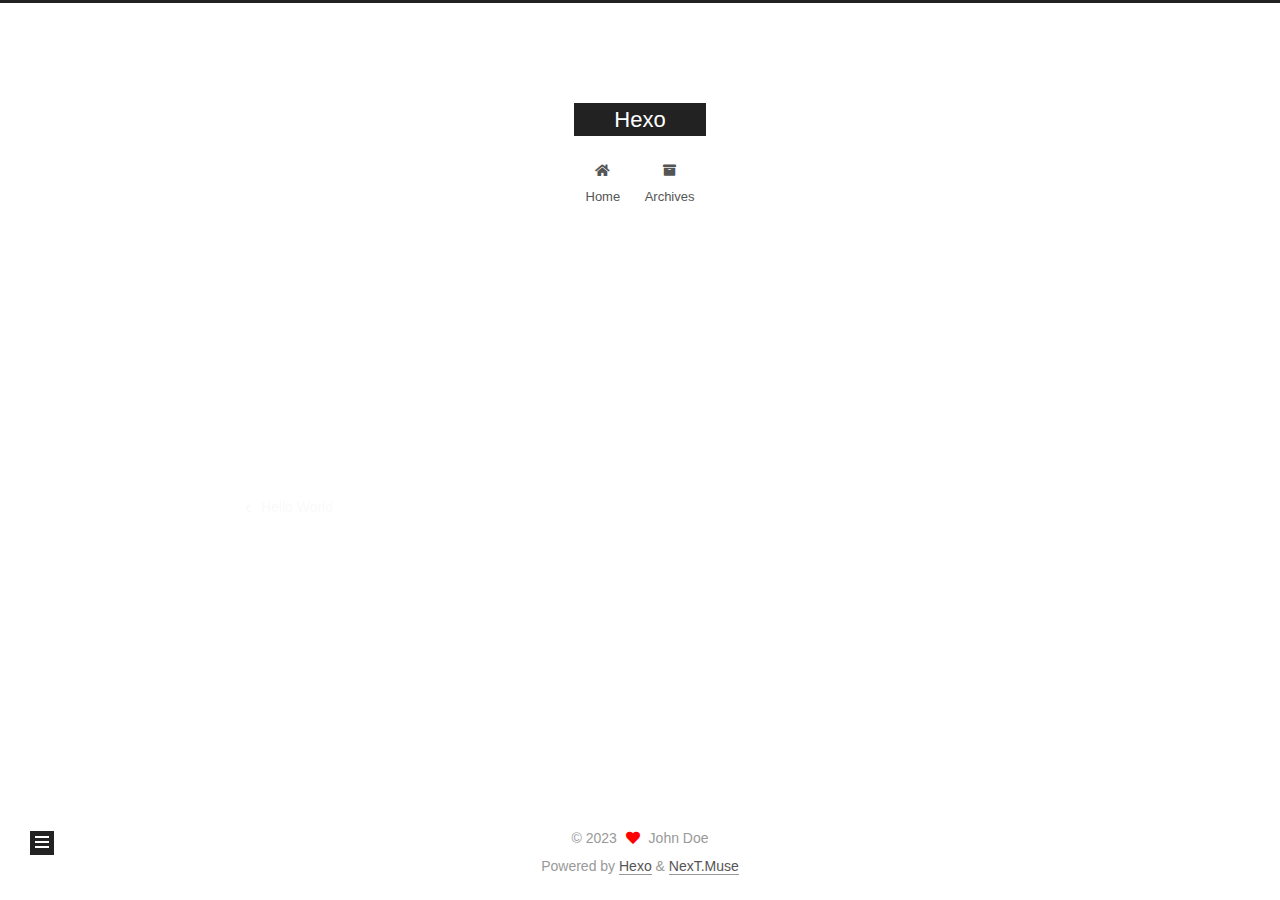
<file: 2023/01/11/page/index.html>
<!DOCTYPE html>
<html lang="en">
<head>
  <meta charset="UTF-8">
<meta name="viewport" content="width=device-width, initial-scale=1, maximum-scale=2">
<meta name="theme-color" content="#222">
<meta name="generator" content="Hexo 6.3.0">
  <link rel="apple-touch-icon" sizes="180x180" href="/images/apple-touch-icon-next.png">
  <link rel="icon" type="image/png" sizes="32x32" href="/images/favicon-32x32-next.png">
  <link rel="icon" type="image/png" sizes="16x16" href="/images/favicon-16x16-next.png">
  <link rel="mask-icon" href="/images/logo.svg" color="#222">

<link rel="stylesheet" href="/css/main.css">


<link rel="stylesheet" href="/lib/font-awesome/css/all.min.css">

<script id="hexo-configurations">
    var NexT = window.NexT || {};
    var CONFIG = {"hostname":"example.com","root":"/","scheme":"Muse","version":"7.8.0","exturl":false,"sidebar":{"position":"left","display":"post","padding":18,"offset":12,"onmobile":false},"copycode":{"enable":false,"show_result":false,"style":null},"back2top":{"enable":true,"sidebar":false,"scrollpercent":false},"bookmark":{"enable":false,"color":"#222","save":"auto"},"fancybox":false,"mediumzoom":false,"lazyload":false,"pangu":false,"comments":{"style":"tabs","active":null,"storage":true,"lazyload":false,"nav":null},"algolia":{"hits":{"per_page":10},"labels":{"input_placeholder":"Search for Posts","hits_empty":"We didn't find any results for the search: ${query}","hits_stats":"${hits} results found in ${time} ms"}},"localsearch":{"enable":false,"trigger":"auto","top_n_per_article":1,"unescape":false,"preload":false},"motion":{"enable":true,"async":false,"transition":{"post_block":"fadeIn","post_header":"slideDownIn","post_body":"slideDownIn","coll_header":"slideLeftIn","sidebar":"slideUpIn"}}};
  </script>

  <meta name="description" content="#我的">
<meta property="og:type" content="article">
<meta property="og:title" content="page">
<meta property="og:url" content="http://example.com/2023/01/11/page/index.html">
<meta property="og:site_name" content="Hexo">
<meta property="og:description" content="#我的">
<meta property="og:locale" content="en_US">
<meta property="article:published_time" content="2023-01-11T10:51:34.000Z">
<meta property="article:modified_time" content="2023-01-11T10:53:02.844Z">
<meta property="article:author" content="John Doe">
<meta name="twitter:card" content="summary">

<link rel="canonical" href="http://example.com/2023/01/11/page/">


<script id="page-configurations">
  // https://hexo.io/docs/variables.html
  CONFIG.page = {
    sidebar: "",
    isHome : false,
    isPost : true,
    lang   : 'en'
  };
</script>

  <title>page | Hexo</title>
  






  <noscript>
  <style>
  .use-motion .brand,
  .use-motion .menu-item,
  .sidebar-inner,
  .use-motion .post-block,
  .use-motion .pagination,
  .use-motion .comments,
  .use-motion .post-header,
  .use-motion .post-body,
  .use-motion .collection-header { opacity: initial; }

  .use-motion .site-title,
  .use-motion .site-subtitle {
    opacity: initial;
    top: initial;
  }

  .use-motion .logo-line-before i { left: initial; }
  .use-motion .logo-line-after i { right: initial; }
  </style>
</noscript>

</head>

<body itemscope itemtype="http://schema.org/WebPage">
  <div class="container use-motion">
    <div class="headband"></div>

    <header class="header" itemscope itemtype="http://schema.org/WPHeader">
      <div class="header-inner"><div class="site-brand-container">
  <div class="site-nav-toggle">
    <div class="toggle" aria-label="Toggle navigation bar">
      <span class="toggle-line toggle-line-first"></span>
      <span class="toggle-line toggle-line-middle"></span>
      <span class="toggle-line toggle-line-last"></span>
    </div>
  </div>

  <div class="site-meta">

    <a href="/" class="brand" rel="start">
      <span class="logo-line-before"><i></i></span>
      <h1 class="site-title">Hexo</h1>
      <span class="logo-line-after"><i></i></span>
    </a>
  </div>

  <div class="site-nav-right">
    <div class="toggle popup-trigger">
    </div>
  </div>
</div>




<nav class="site-nav">
  <ul id="menu" class="main-menu menu">
        <li class="menu-item menu-item-home">

    <a href="/" rel="section"><i class="fa fa-home fa-fw"></i>Home</a>

  </li>
        <li class="menu-item menu-item-archives">

    <a href="/archives/" rel="section"><i class="fa fa-archive fa-fw"></i>Archives</a>

  </li>
  </ul>
</nav>




</div>
    </header>

    
  <div class="back-to-top">
    <i class="fa fa-arrow-up"></i>
    <span>0%</span>
  </div>


    <main class="main">
      <div class="main-inner">
        <div class="content-wrap">
          

          <div class="content post posts-expand">
            

    
  
  
  <article itemscope itemtype="http://schema.org/Article" class="post-block" lang="en">
    <link itemprop="mainEntityOfPage" href="http://example.com/2023/01/11/page/">

    <span hidden itemprop="author" itemscope itemtype="http://schema.org/Person">
      <meta itemprop="image" content="/images/avatar.gif">
      <meta itemprop="name" content="John Doe">
      <meta itemprop="description" content="">
    </span>

    <span hidden itemprop="publisher" itemscope itemtype="http://schema.org/Organization">
      <meta itemprop="name" content="Hexo">
    </span>
      <header class="post-header">
        <h1 class="post-title" itemprop="name headline">
          page
        </h1>

        <div class="post-meta">
            <span class="post-meta-item">
              <span class="post-meta-item-icon">
                <i class="far fa-calendar"></i>
              </span>
              <span class="post-meta-item-text">Posted on</span>
              

              <time title="Created: 2023-01-11 18:51:34 / Modified: 18:53:02" itemprop="dateCreated datePublished" datetime="2023-01-11T18:51:34+08:00">2023-01-11</time>
            </span>

          

        </div>
      </header>

    
    
    
    <div class="post-body" itemprop="articleBody">

      
        <p>#我的</p>

    </div>

    
    
    

      <footer class="post-footer">

        


        
    <div class="post-nav">
      <div class="post-nav-item">
    <a href="/2023/01/11/hello-world/" rel="prev" title="Hello World">
      <i class="fa fa-chevron-left"></i> Hello World
    </a></div>
      <div class="post-nav-item"></div>
    </div>
      </footer>
    
  </article>
  
  
  



          </div>
          

<script>
  window.addEventListener('tabs:register', () => {
    let { activeClass } = CONFIG.comments;
    if (CONFIG.comments.storage) {
      activeClass = localStorage.getItem('comments_active') || activeClass;
    }
    if (activeClass) {
      let activeTab = document.querySelector(`a[href="#comment-${activeClass}"]`);
      if (activeTab) {
        activeTab.click();
      }
    }
  });
  if (CONFIG.comments.storage) {
    window.addEventListener('tabs:click', event => {
      if (!event.target.matches('.tabs-comment .tab-content .tab-pane')) return;
      let commentClass = event.target.classList[1];
      localStorage.setItem('comments_active', commentClass);
    });
  }
</script>

        </div>
          
  
  <div class="toggle sidebar-toggle">
    <span class="toggle-line toggle-line-first"></span>
    <span class="toggle-line toggle-line-middle"></span>
    <span class="toggle-line toggle-line-last"></span>
  </div>

  <aside class="sidebar">
    <div class="sidebar-inner">

      <ul class="sidebar-nav motion-element">
        <li class="sidebar-nav-toc">
          Table of Contents
        </li>
        <li class="sidebar-nav-overview">
          Overview
        </li>
      </ul>

      <!--noindex-->
      <div class="post-toc-wrap sidebar-panel">
      </div>
      <!--/noindex-->

      <div class="site-overview-wrap sidebar-panel">
        <div class="site-author motion-element" itemprop="author" itemscope itemtype="http://schema.org/Person">
  <p class="site-author-name" itemprop="name">John Doe</p>
  <div class="site-description" itemprop="description"></div>
</div>
<div class="site-state-wrap motion-element">
  <nav class="site-state">
      <div class="site-state-item site-state-posts">
          <a href="/archives/">
        
          <span class="site-state-item-count">2</span>
          <span class="site-state-item-name">posts</span>
        </a>
      </div>
  </nav>
</div>



      </div>

    </div>
  </aside>
  <div id="sidebar-dimmer"></div>


      </div>
    </main>

    <footer class="footer">
      <div class="footer-inner">
        

        

<div class="copyright">
  
  &copy; 
  <span itemprop="copyrightYear">2023</span>
  <span class="with-love">
    <i class="fa fa-heart"></i>
  </span>
  <span class="author" itemprop="copyrightHolder">John Doe</span>
</div>
  <div class="powered-by">Powered by <a href="https://hexo.io/" class="theme-link" rel="noopener" target="_blank">Hexo</a> & <a href="https://muse.theme-next.org/" class="theme-link" rel="noopener" target="_blank">NexT.Muse</a>
  </div>

        








      </div>
    </footer>
  </div>

  
  <script src="/lib/anime.min.js"></script>
  <script src="/lib/velocity/velocity.min.js"></script>
  <script src="/lib/velocity/velocity.ui.min.js"></script>

<script src="/js/utils.js"></script>

<script src="/js/motion.js"></script>


<script src="/js/schemes/muse.js"></script>


<script src="/js/next-boot.js"></script>




  















  

  

</body>
</html>
</file>
<file: css/main.css>
:root {
  --body-bg-color: #fff;
  --content-bg-color: #fff;
  --card-bg-color: #f5f5f5;
  --text-color: #555;
  --blockquote-color: #666;
  --link-color: #555;
  --link-hover-color: #222;
  --brand-color: #fff;
  --brand-hover-color: #fff;
  --table-row-odd-bg-color: #f9f9f9;
  --table-row-hover-bg-color: #f5f5f5;
  --menu-item-bg-color: #f5f5f5;
  --btn-default-bg: #222;
  --btn-default-color: #fff;
  --btn-default-border-color: #222;
  --btn-default-hover-bg: #fff;
  --btn-default-hover-color: #222;
  --btn-default-hover-border-color: #222;
}
html {
  line-height: 1.15; /* 1 */
  -webkit-text-size-adjust: 100%; /* 2 */
}
body {
  margin: 0;
}
main {
  display: block;
}
h1 {
  font-size: 2em;
  margin: 0.67em 0;
}
hr {
  box-sizing: content-box; /* 1 */
  height: 0; /* 1 */
  overflow: visible; /* 2 */
}
pre {
  font-family: monospace, monospace; /* 1 */
  font-size: 1em; /* 2 */
}
a {
  background: transparent;
}
abbr[title] {
  border-bottom: none; /* 1 */
  text-decoration: underline; /* 2 */
  text-decoration: underline dotted; /* 2 */
}
b,
strong {
  font-weight: bolder;
}
code,
kbd,
samp {
  font-family: monospace, monospace; /* 1 */
  font-size: 1em; /* 2 */
}
small {
  font-size: 80%;
}
sub,
sup {
  font-size: 75%;
  line-height: 0;
  position: relative;
  vertical-align: baseline;
}
sub {
  bottom: -0.25em;
}
sup {
  top: -0.5em;
}
img {
  border-style: none;
}
button,
input,
optgroup,
select,
textarea {
  font-family: inherit; /* 1 */
  font-size: 100%; /* 1 */
  line-height: 1.15; /* 1 */
  margin: 0; /* 2 */
}
button,
input {
/* 1 */
  overflow: visible;
}
button,
select {
/* 1 */
  text-transform: none;
}
button,
[type='button'],
[type='reset'],
[type='submit'] {
  -webkit-appearance: button;
}
button::-moz-focus-inner,
[type='button']::-moz-focus-inner,
[type='reset']::-moz-focus-inner,
[type='submit']::-moz-focus-inner {
  border-style: none;
  padding: 0;
}
button:-moz-focusring,
[type='button']:-moz-focusring,
[type='reset']:-moz-focusring,
[type='submit']:-moz-focusring {
  outline: 1px dotted ButtonText;
}
fieldset {
  padding: 0.35em 0.75em 0.625em;
}
legend {
  box-sizing: border-box; /* 1 */
  color: inherit; /* 2 */
  display: table; /* 1 */
  max-width: 100%; /* 1 */
  padding: 0; /* 3 */
  white-space: normal; /* 1 */
}
progress {
  vertical-align: baseline;
}
textarea {
  overflow: auto;
}
[type='checkbox'],
[type='radio'] {
  box-sizing: border-box; /* 1 */
  padding: 0; /* 2 */
}
[type='number']::-webkit-inner-spin-button,
[type='number']::-webkit-outer-spin-button {
  height: auto;
}
[type='search'] {
  outline-offset: -2px; /* 2 */
  -webkit-appearance: textfield; /* 1 */
}
[type='search']::-webkit-search-decoration {
  -webkit-appearance: none;
}
::-webkit-file-upload-button {
  font: inherit; /* 2 */
  -webkit-appearance: button; /* 1 */
}
details {
  display: block;
}
summary {
  display: list-item;
}
template {
  display: none;
}
[hidden] {
  display: none;
}
::selection {
  background: #262a30;
  color: #eee;
}
html,
body {
  height: 100%;
}
body {
  background: var(--body-bg-color);
  color: var(--text-color);
  font-family: 'Lato', "PingFang SC", "Microsoft YaHei", sans-serif;
  font-size: 1em;
  line-height: 2;
}
@media (max-width: 991px) {
  body {
    padding-left: 0 !important;
    padding-right: 0 !important;
  }
}
h1,
h2,
h3,
h4,
h5,
h6 {
  font-family: 'Lato', "PingFang SC", "Microsoft YaHei", sans-serif;
  font-weight: bold;
  line-height: 1.5;
  margin: 20px 0 15px;
}
h1 {
  font-size: 1.5em;
}
h2 {
  font-size: 1.375em;
}
h3 {
  font-size: 1.25em;
}
h4 {
  font-size: 1.125em;
}
h5 {
  font-size: 1em;
}
h6 {
  font-size: 0.875em;
}
p {
  margin: 0 0 20px 0;
}
a,
span.exturl {
  border-bottom: 1px solid #999;
  color: var(--link-color);
  outline: 0;
  text-decoration: none;
  overflow-wrap: break-word;
  word-wrap: break-word;
  cursor: pointer;
}
a:hover,
span.exturl:hover {
  border-bottom-color: var(--link-hover-color);
  color: var(--link-hover-color);
}
iframe,
img,
video {
  display: block;
  margin-left: auto;
  margin-right: auto;
  max-width: 100%;
}
hr {
  background-image: repeating-linear-gradient(-45deg, #ddd, #ddd 4px, transparent 4px, transparent 8px);
  border: 0;
  height: 3px;
  margin: 40px 0;
}
blockquote {
  border-left: 4px solid #ddd;
  color: var(--blockquote-color);
  margin: 0;
  padding: 0 15px;
}
blockquote cite::before {
  content: '-';
  padding: 0 5px;
}
dt {
  font-weight: bold;
}
dd {
  margin: 0;
  padding: 0;
}
kbd {
  background-color: #f5f5f5;
  background-image: linear-gradient(#eee, #fff, #eee);
  border: 1px solid #ccc;
  border-radius: 0.2em;
  box-shadow: 0.1em 0.1em 0.2em rgba(0,0,0,0.1);
  color: #555;
  font-family: inherit;
  padding: 0.1em 0.3em;
  white-space: nowrap;
}
.table-container {
  overflow: auto;
}
table {
  border-collapse: collapse;
  border-spacing: 0;
  font-size: 0.875em;
  margin: 0 0 20px 0;
  width: 100%;
}
tbody tr:nth-of-type(odd) {
  background: var(--table-row-odd-bg-color);
}
tbody tr:hover {
  background: var(--table-row-hover-bg-color);
}
caption,
th,
td {
  font-weight: normal;
  padding: 8px;
  vertical-align: middle;
}
th,
td {
  border: 1px solid #ddd;
  border-bottom: 3px solid #ddd;
}
th {
  font-weight: 700;
  padding-bottom: 10px;
}
td {
  border-bottom-width: 1px;
}
.btn {
  background: var(--btn-default-bg);
  border: 2px solid var(--btn-default-border-color);
  border-radius: 0;
  color: var(--btn-default-color);
  display: inline-block;
  font-size: 0.875em;
  line-height: 2;
  padding: 0 20px;
  text-decoration: none;
  transition-property: background-color;
  transition-delay: 0s;
  transition-duration: 0.2s;
  transition-timing-function: ease-in-out;
}
.btn:hover {
  background: var(--btn-default-hover-bg);
  border-color: var(--btn-default-hover-border-color);
  color: var(--btn-default-hover-color);
}
.btn + .btn {
  margin: 0 0 8px 8px;
}
.btn .fa-fw {
  text-align: left;
  width: 1.285714285714286em;
}
.toggle {
  line-height: 0;
}
.toggle .toggle-line {
  background: #fff;
  display: inline-block;
  height: 2px;
  left: 0;
  position: relative;
  top: 0;
  transition: all 0.4s;
  vertical-align: top;
  width: 100%;
}
.toggle .toggle-line:not(:first-child) {
  margin-top: 3px;
}
.toggle.toggle-arrow .toggle-line-first {
  left: 50%;
  top: 2px;
  transform: rotate(45deg);
  width: 50%;
}
.toggle.toggle-arrow .toggle-line-middle {
  left: 2px;
  width: 90%;
}
.toggle.toggle-arrow .toggle-line-last {
  left: 50%;
  top: -2px;
  transform: rotate(-45deg);
  width: 50%;
}
.toggle.toggle-close .toggle-line-first {
  transform: rotate(-45deg);
  top: 5px;
}
.toggle.toggle-close .toggle-line-middle {
  opacity: 0;
}
.toggle.toggle-close .toggle-line-last {
  transform: rotate(45deg);
  top: -5px;
}
.highlight,
pre {
  background: #f7f7f7;
  color: #4d4d4c;
  line-height: 1.6;
  margin: 0 auto 20px;
}
pre,
code {
  font-family: consolas, Menlo, monospace, "PingFang SC", "Microsoft YaHei";
}
code {
  background: #eee;
  border-radius: 3px;
  color: #555;
  padding: 2px 4px;
  overflow-wrap: break-word;
  word-wrap: break-word;
}
.highlight *::selection {
  background: #d6d6d6;
}
.highlight pre {
  border: 0;
  margin: 0;
  padding: 10px 0;
}
.highlight table {
  border: 0;
  margin: 0;
  width: auto;
}
.highlight td {
  border: 0;
  padding: 0;
}
.highlight figcaption {
  background: #eff2f3;
  color: #4d4d4c;
  display: flex;
  font-size: 0.875em;
  justify-content: space-between;
  line-height: 1.2;
  padding: 0.5em;
}
.highlight figcaption a {
  color: #4d4d4c;
}
.highlight figcaption a:hover {
  border-bottom-color: #4d4d4c;
}
.highlight .gutter {
  -moz-user-select: none;
  -ms-user-select: none;
  -webkit-user-select: none;
  user-select: none;
}
.highlight .gutter pre {
  background: #eff2f3;
  color: #869194;
  padding-left: 10px;
  padding-right: 10px;
  text-align: right;
}
.highlight .code pre {
  background: #f7f7f7;
  padding-left: 10px;
  width: 100%;
}
.gist table {
  width: auto;
}
.gist table td {
  border: 0;
}
pre {
  overflow: auto;
  padding: 10px;
}
pre code {
  background: none;
  color: #4d4d4c;
  font-size: 0.875em;
  padding: 0;
  text-shadow: none;
}
pre .deletion {
  background: #fdd;
}
pre .addition {
  background: #dfd;
}
pre .meta {
  color: #eab700;
  -moz-user-select: none;
  -ms-user-select: none;
  -webkit-user-select: none;
  user-select: none;
}
pre .comment {
  color: #8e908c;
}
pre .variable,
pre .attribute,
pre .tag,
pre .name,
pre .regexp,
pre .ruby .constant,
pre .xml .tag .title,
pre .xml .pi,
pre .xml .doctype,
pre .html .doctype,
pre .css .id,
pre .css .class,
pre .css .pseudo {
  color: #c82829;
}
pre .number,
pre .preprocessor,
pre .built_in,
pre .builtin-name,
pre .literal,
pre .params,
pre .constant,
pre .command {
  color: #f5871f;
}
pre .ruby .class .title,
pre .css .rules .attribute,
pre .string,
pre .symbol,
pre .value,
pre .inheritance,
pre .header,
pre .ruby .symbol,
pre .xml .cdata,
pre .special,
pre .formula {
  color: #718c00;
}
pre .title,
pre .css .hexcolor {
  color: #3e999f;
}
pre .function,
pre .python .decorator,
pre .python .title,
pre .ruby .function .title,
pre .ruby .title .keyword,
pre .perl .sub,
pre .javascript .title,
pre .coffeescript .title {
  color: #4271ae;
}
pre .keyword,
pre .javascript .function {
  color: #8959a8;
}
.blockquote-center {
  border-left: none;
  margin: 40px 0;
  padding: 0;
  position: relative;
  text-align: center;
}
.blockquote-center .fa {
  display: block;
  opacity: 0.6;
  position: absolute;
  width: 100%;
}
.blockquote-center .fa-quote-left {
  border-top: 1px solid #ccc;
  text-align: left;
  top: -20px;
}
.blockquote-center .fa-quote-right {
  border-bottom: 1px solid #ccc;
  text-align: right;
  bottom: -20px;
}
.blockquote-center p,
.blockquote-center div {
  text-align: center;
}
.post-body .group-picture img {
  margin: 0 auto;
  padding: 0 3px;
}
.group-picture-row {
  margin-bottom: 6px;
  overflow: hidden;
}
.group-picture-column {
  float: left;
  margin-bottom: 10px;
}
.post-body .label {
  color: #555;
  display: inline;
  padding: 0 2px;
}
.post-body .label.default {
  background: #f0f0f0;
}
.post-body .label.primary {
  background: #efe6f7;
}
.post-body .label.info {
  background: #e5f2f8;
}
.post-body .label.success {
  background: #e7f4e9;
}
.post-body .label.warning {
  background: #fcf6e1;
}
.post-body .label.danger {
  background: #fae8eb;
}
.post-body .tabs {
  margin-bottom: 20px;
}
.post-body .tabs,
.tabs-comment {
  display: block;
  padding-top: 10px;
  position: relative;
}
.post-body .tabs ul.nav-tabs,
.tabs-comment ul.nav-tabs {
  display: flex;
  flex-wrap: wrap;
  margin: 0;
  margin-bottom: -1px;
  padding: 0;
}
@media (max-width: 413px) {
  .post-body .tabs ul.nav-tabs,
  .tabs-comment ul.nav-tabs {
    display: block;
    margin-bottom: 5px;
  }
}
.post-body .tabs ul.nav-tabs li.tab,
.tabs-comment ul.nav-tabs li.tab {
  border-bottom: 1px solid #ddd;
  border-left: 1px solid transparent;
  border-right: 1px solid transparent;
  border-top: 3px solid transparent;
  flex-grow: 1;
  list-style-type: none;
  border-radius: 0 0 0 0;
}
@media (max-width: 413px) {
  .post-body .tabs ul.nav-tabs li.tab,
  .tabs-comment ul.nav-tabs li.tab {
    border-bottom: 1px solid transparent;
    border-left: 3px solid transparent;
    border-right: 1px solid transparent;
    border-top: 1px solid transparent;
  }
}
@media (max-width: 413px) {
  .post-body .tabs ul.nav-tabs li.tab,
  .tabs-comment ul.nav-tabs li.tab {
    border-radius: 0;
  }
}
.post-body .tabs ul.nav-tabs li.tab a,
.tabs-comment ul.nav-tabs li.tab a {
  border-bottom: initial;
  display: block;
  line-height: 1.8;
  outline: 0;
  padding: 0.25em 0.75em;
  text-align: center;
  transition-delay: 0s;
  transition-duration: 0.2s;
  transition-timing-function: ease-out;
}
.post-body .tabs ul.nav-tabs li.tab a i,
.tabs-comment ul.nav-tabs li.tab a i {
  width: 1.285714285714286em;
}
.post-body .tabs ul.nav-tabs li.tab.active,
.tabs-comment ul.nav-tabs li.tab.active {
  border-bottom: 1px solid transparent;
  border-left: 1px solid #ddd;
  border-right: 1px solid #ddd;
  border-top: 3px solid #fc6423;
}
@media (max-width: 413px) {
  .post-body .tabs ul.nav-tabs li.tab.active,
  .tabs-comment ul.nav-tabs li.tab.active {
    border-bottom: 1px solid #ddd;
    border-left: 3px solid #fc6423;
    border-right: 1px solid #ddd;
    border-top: 1px solid #ddd;
  }
}
.post-body .tabs ul.nav-tabs li.tab.active a,
.tabs-comment ul.nav-tabs li.tab.active a {
  color: var(--link-color);
  cursor: default;
}
.post-body .tabs .tab-content .tab-pane,
.tabs-comment .tab-content .tab-pane {
  border: 1px solid #ddd;
  border-top: 0;
  padding: 20px 20px 0 20px;
  border-radius: 0;
}
.post-body .tabs .tab-content .tab-pane:not(.active),
.tabs-comment .tab-content .tab-pane:not(.active) {
  display: none;
}
.post-body .tabs .tab-content .tab-pane.active,
.tabs-comment .tab-content .tab-pane.active {
  display: block;
}
.post-body .tabs .tab-content .tab-pane.active:nth-of-type(1),
.tabs-comment .tab-content .tab-pane.active:nth-of-type(1) {
  border-radius: 0 0 0 0;
}
@media (max-width: 413px) {
  .post-body .tabs .tab-content .tab-pane.active:nth-of-type(1),
  .tabs-comment .tab-content .tab-pane.active:nth-of-type(1) {
    border-radius: 0;
  }
}
.post-body .note {
  border-radius: 3px;
  margin-bottom: 20px;
  padding: 1em;
  position: relative;
  border: 1px solid #eee;
  border-left-width: 5px;
}
.post-body .note h2,
.post-body .note h3,
.post-body .note h4,
.post-body .note h5,
.post-body .note h6 {
  margin-top: 0;
  border-bottom: initial;
  margin-bottom: 0;
  padding-top: 0;
}
.post-body .note p:first-child,
.post-body .note ul:first-child,
.post-body .note ol:first-child,
.post-body .note table:first-child,
.post-body .note pre:first-child,
.post-body .note blockquote:first-child,
.post-body .note img:first-child {
  margin-top: 0;
}
.post-body .note p:last-child,
.post-body .note ul:last-child,
.post-body .note ol:last-child,
.post-body .note table:last-child,
.post-body .note pre:last-child,
.post-body .note blockquote:last-child,
.post-body .note img:last-child {
  margin-bottom: 0;
}
.post-body .note.default {
  border-left-color: #777;
}
.post-body .note.default h2,
.post-body .note.default h3,
.post-body .note.default h4,
.post-body .note.default h5,
.post-body .note.default h6 {
  color: #777;
}
.post-body .note.primary {
  border-left-color: #6f42c1;
}
.post-body .note.primary h2,
.post-body .note.primary h3,
.post-body .note.primary h4,
.post-body .note.primary h5,
.post-body .note.primary h6 {
  color: #6f42c1;
}
.post-body .note.info {
  border-left-color: #428bca;
}
.post-body .note.info h2,
.post-body .note.info h3,
.post-body .note.info h4,
.post-body .note.info h5,
.post-body .note.info h6 {
  color: #428bca;
}
.post-body .note.success {
  border-left-color: #5cb85c;
}
.post-body .note.success h2,
.post-body .note.success h3,
.post-body .note.success h4,
.post-body .note.success h5,
.post-body .note.success h6 {
  color: #5cb85c;
}
.post-body .note.warning {
  border-left-color: #f0ad4e;
}
.post-body .note.warning h2,
.post-body .note.warning h3,
.post-body .note.warning h4,
.post-body .note.warning h5,
.post-body .note.warning h6 {
  color: #f0ad4e;
}
.post-body .note.danger {
  border-left-color: #d9534f;
}
.post-body .note.danger h2,
.post-body .note.danger h3,
.post-body .note.danger h4,
.post-body .note.danger h5,
.post-body .note.danger h6 {
  color: #d9534f;
}
.pagination .prev,
.pagination .next,
.pagination .page-number,
.pagination .space {
  display: inline-block;
  margin: 0 10px;
  padding: 0 11px;
  position: relative;
  top: -1px;
}
@media (max-width: 767px) {
  .pagination .prev,
  .pagination .next,
  .pagination .page-number,
  .pagination .space {
    margin: 0 5px;
  }
}
.pagination {
  border-top: 1px solid #eee;
  margin: 120px 0 0;
  text-align: center;
}
.pagination .prev,
.pagination .next,
.pagination .page-number {
  border-bottom: 0;
  border-top: 1px solid #eee;
  transition-property: border-color;
  transition-delay: 0s;
  transition-duration: 0.2s;
  transition-timing-function: ease-in-out;
}
.pagination .prev:hover,
.pagination .next:hover,
.pagination .page-number:hover {
  border-top-color: #222;
}
.pagination .space {
  margin: 0;
  padding: 0;
}
.pagination .prev {
  margin-left: 0;
}
.pagination .next {
  margin-right: 0;
}
.pagination .page-number.current {
  background: #ccc;
  border-top-color: #ccc;
  color: #fff;
}
@media (max-width: 767px) {
  .pagination {
    border-top: none;
  }
  .pagination .prev,
  .pagination .next,
  .pagination .page-number {
    border-bottom: 1px solid #eee;
    border-top: 0;
    margin-bottom: 10px;
    padding: 0 10px;
  }
  .pagination .prev:hover,
  .pagination .next:hover,
  .pagination .page-number:hover {
    border-bottom-color: #222;
  }
}
.comments {
  margin-top: 60px;
  overflow: hidden;
}
.comment-button-group {
  display: flex;
  flex-wrap: wrap-reverse;
  justify-content: center;
  margin: 1em 0;
}
.comment-button-group .comment-button {
  margin: 0.1em 0.2em;
}
.comment-button-group .comment-button.active {
  background: var(--btn-default-hover-bg);
  border-color: var(--btn-default-hover-border-color);
  color: var(--btn-default-hover-color);
}
.comment-position {
  display: none;
}
.comment-position.active {
  display: block;
}
.tabs-comment {
  background: var(--content-bg-color);
  margin-top: 4em;
  padding-top: 0;
}
.tabs-comment .comments {
  border: 0;
  box-shadow: none;
  margin-top: 0;
  padding-top: 0;
}
.container {
  min-height: 100%;
  position: relative;
}
.main-inner {
  margin: 0 auto;
  width: 700px;
}
@media (min-width: 1200px) {
  .main-inner {
    width: 800px;
  }
}
@media (min-width: 1600px) {
  .main-inner {
    width: 900px;
  }
}
@media (max-width: 767px) {
  .content-wrap {
    padding: 0 20px;
  }
}
.header {
  background: transparent;
}
.header-inner {
  margin: 0 auto;
  width: 700px;
}
@media (min-width: 1200px) {
  .header-inner {
    width: 800px;
  }
}
@media (min-width: 1600px) {
  .header-inner {
    width: 900px;
  }
}
.site-brand-container {
  display: flex;
  flex-shrink: 0;
  padding: 0 10px;
}
.headband {
  background: #222;
  height: 3px;
}
.site-meta {
  flex-grow: 1;
  text-align: center;
}
@media (max-width: 767px) {
  .site-meta {
    text-align: center;
  }
}
.brand {
  border-bottom: none;
  color: var(--brand-color);
  display: inline-block;
  line-height: 1.375em;
  padding: 0 40px;
  position: relative;
}
.brand:hover {
  color: var(--brand-hover-color);
}
.site-title {
  font-family: 'Lato', "PingFang SC", "Microsoft YaHei", sans-serif;
  font-size: 1.375em;
  font-weight: normal;
  margin: 0;
}
.site-subtitle {
  color: #999;
  font-size: 0.8125em;
  margin: 10px 0;
}
.use-motion .brand {
  opacity: 0;
}
.use-motion .site-title,
.use-motion .site-subtitle,
.use-motion .custom-logo-image {
  opacity: 0;
  position: relative;
  top: -10px;
}
.site-nav-toggle,
.site-nav-right {
  display: none;
}
@media (max-width: 767px) {
  .site-nav-toggle,
  .site-nav-right {
    display: flex;
    flex-direction: column;
    justify-content: center;
  }
}
.site-nav-toggle .toggle,
.site-nav-right .toggle {
  color: var(--text-color);
  padding: 10px;
  width: 22px;
}
.site-nav-toggle .toggle .toggle-line,
.site-nav-right .toggle .toggle-line {
  background: var(--text-color);
  border-radius: 1px;
}
.site-nav {
  display: block;
}
@media (max-width: 767px) {
  .site-nav {
    clear: both;
    display: none;
  }
}
.site-nav.site-nav-on {
  display: block;
}
.menu {
  margin-top: 20px;
  padding-left: 0;
  text-align: center;
}
.menu-item {
  display: inline-block;
  list-style: none;
  margin: 0 10px;
}
@media (max-width: 767px) {
  .menu-item {
    display: block;
    margin-top: 10px;
  }
  .menu-item.menu-item-search {
    display: none;
  }
}
.menu-item a,
.menu-item span.exturl {
  border-bottom: 0;
  display: block;
  font-size: 0.8125em;
  transition-property: border-color;
  transition-delay: 0s;
  transition-duration: 0.2s;
  transition-timing-function: ease-in-out;
}
@media (hover: none) {
  .menu-item a:hover,
  .menu-item span.exturl:hover {
    border-bottom-color: transparent !important;
  }
}
.menu-item .fa,
.menu-item .fab,
.menu-item .far,
.menu-item .fas {
  margin-right: 8px;
}
.menu-item .badge {
  display: inline-block;
  font-weight: bold;
  line-height: 1;
  margin-left: 0.35em;
  margin-top: 0.35em;
  text-align: center;
  white-space: nowrap;
}
@media (max-width: 767px) {
  .menu-item .badge {
    float: right;
    margin-left: 0;
  }
}
.menu-item-active a,
.menu .menu-item a:hover,
.menu .menu-item span.exturl:hover {
  background: var(--menu-item-bg-color);
}
.use-motion .menu-item {
  opacity: 0;
}
.sidebar {
  background: #222;
  bottom: 0;
  box-shadow: inset 0 2px 6px #000;
  position: fixed;
  top: 0;
}
@media (max-width: 991px) {
  .sidebar {
    display: none;
  }
}
.sidebar-inner {
  color: #999;
  padding: 18px 10px;
  text-align: center;
}
.cc-license {
  margin-top: 10px;
  text-align: center;
}
.cc-license .cc-opacity {
  border-bottom: none;
  opacity: 0.7;
}
.cc-license .cc-opacity:hover {
  opacity: 0.9;
}
.cc-license img {
  display: inline-block;
}
.site-author-image {
  border: 2px solid #333;
  display: block;
  margin: 0 auto;
  max-width: 96px;
  padding: 2px;
}
.site-author-name {
  color: #f5f5f5;
  font-weight: normal;
  margin: 5px 0 0;
  text-align: center;
}
.site-description {
  color: #999;
  font-size: 1em;
  margin-top: 5px;
  text-align: center;
}
.links-of-author {
  margin-top: 15px;
}
.links-of-author a,
.links-of-author span.exturl {
  border-bottom-color: #555;
  display: inline-block;
  font-size: 0.8125em;
  margin-bottom: 10px;
  margin-right: 10px;
  vertical-align: middle;
}
.links-of-author a::before,
.links-of-author span.exturl::before {
  background: #a2f64a;
  border-radius: 50%;
  content: ' ';
  display: inline-block;
  height: 4px;
  margin-right: 3px;
  vertical-align: middle;
  width: 4px;
}
.sidebar-button {
  margin-top: 15px;
}
.sidebar-button a {
  border: 1px solid #fc6423;
  border-radius: 4px;
  color: #fc6423;
  display: inline-block;
  padding: 0 15px;
}
.sidebar-button a .fa,
.sidebar-button a .fab,
.sidebar-button a .far,
.sidebar-button a .fas {
  margin-right: 5px;
}
.sidebar-button a:hover {
  background: #fc6423;
  border: 1px solid #fc6423;
  color: #fff;
}
.sidebar-button a:hover .fa,
.sidebar-button a:hover .fab,
.sidebar-button a:hover .far,
.sidebar-button a:hover .fas {
  color: #fff;
}
.links-of-blogroll {
  font-size: 0.8125em;
  margin-top: 10px;
}
.links-of-blogroll-title {
  font-size: 0.875em;
  font-weight: 600;
  margin-top: 0;
}
.links-of-blogroll-list {
  list-style: none;
  margin: 0;
  padding: 0;
}
#sidebar-dimmer {
  display: none;
}
@media (max-width: 767px) {
  #sidebar-dimmer {
    background: #000;
    display: block;
    height: 100%;
    left: 100%;
    opacity: 0;
    position: fixed;
    top: 0;
    width: 100%;
    z-index: 1100;
  }
  .sidebar-active + #sidebar-dimmer {
    opacity: 0.7;
    transform: translateX(-100%);
    transition: opacity 0.5s;
  }
}
.sidebar-nav {
  margin: 0;
  padding-bottom: 20px;
  padding-left: 0;
}
.sidebar-nav li {
  border-bottom: 1px solid transparent;
  color: #666;
  cursor: pointer;
  display: inline-block;
  font-size: 0.875em;
}
.sidebar-nav li.sidebar-nav-overview {
  margin-left: 10px;
}
.sidebar-nav li:hover {
  color: #f5f5f5;
}
.sidebar-nav .sidebar-nav-active {
  border-bottom-color: #87daff;
  color: #87daff;
}
.sidebar-nav .sidebar-nav-active:hover {
  color: #87daff;
}
.sidebar-panel {
  display: none;
  overflow-x: hidden;
  overflow-y: auto;
}
.sidebar-panel-active {
  display: block;
}
.sidebar-toggle {
  background: #222;
  bottom: 45px;
  cursor: pointer;
  height: 14px;
  left: 30px;
  padding: 5px;
  position: fixed;
  width: 14px;
  z-index: 1300;
}
@media (max-width: 991px) {
  .sidebar-toggle {
    left: 20px;
    opacity: 0.8;
    display: none;
  }
}
.sidebar-toggle:hover .toggle-line {
  background: #87daff;
}
.post-toc {
  font-size: 0.875em;
}
.post-toc ol {
  list-style: none;
  margin: 0;
  padding: 0 2px 5px 10px;
  text-align: left;
}
.post-toc ol > ol {
  padding-left: 0;
}
.post-toc ol a {
  transition-property: all;
  transition-delay: 0s;
  transition-duration: 0.2s;
  transition-timing-function: ease-in-out;
}
.post-toc .nav-item {
  line-height: 1.8;
  overflow: hidden;
  text-overflow: ellipsis;
  white-space: nowrap;
}
.post-toc .nav .nav-child {
  display: none;
}
.post-toc .nav .active > .nav-child {
  display: block;
}
.post-toc .nav .active-current > .nav-child {
  display: block;
}
.post-toc .nav .active-current > .nav-child > .nav-item {
  display: block;
}
.post-toc .nav .active > a {
  border-bottom-color: #87daff;
  color: #87daff;
}
.post-toc .nav .active-current > a {
  color: #87daff;
}
.post-toc .nav .active-current > a:hover {
  color: #87daff;
}
.site-state {
  display: flex;
  justify-content: center;
  line-height: 1.4;
  margin-top: 10px;
  overflow: hidden;
  text-align: center;
  white-space: nowrap;
}
.site-state-item {
  padding: 0 15px;
}
.site-state-item:not(:first-child) {
  border-left: 1px solid #333;
}
.site-state-item a {
  border-bottom: none;
}
.site-state-item-count {
  display: block;
  font-size: 1.25em;
  font-weight: 600;
  text-align: center;
}
.site-state-item-name {
  color: inherit;
  font-size: 0.875em;
}
.footer {
  color: #999;
  font-size: 0.875em;
  padding: 20px 0;
}
.footer.footer-fixed {
  bottom: 0;
  left: 0;
  position: absolute;
  right: 0;
}
.footer-inner {
  box-sizing: border-box;
  margin: 0 auto;
  text-align: center;
  width: 700px;
}
@media (min-width: 1200px) {
  .footer-inner {
    width: 800px;
  }
}
@media (min-width: 1600px) {
  .footer-inner {
    width: 900px;
  }
}
.languages {
  display: inline-block;
  font-size: 1.125em;
  position: relative;
}
.languages .lang-select-label span {
  margin: 0 0.5em;
}
.languages .lang-select {
  height: 100%;
  left: 0;
  opacity: 0;
  position: absolute;
  top: 0;
  width: 100%;
}
.with-love {
  color: #ff0000;
  display: inline-block;
  margin: 0 5px;
}
.powered-by,
.theme-info {
  display: inline-block;
}
@-moz-keyframes iconAnimate {
  0%, 100% {
    transform: scale(1);
  }
  10%, 30% {
    transform: scale(0.9);
  }
  20%, 40%, 60%, 80% {
    transform: scale(1.1);
  }
  50%, 70% {
    transform: scale(1.1);
  }
}
@-webkit-keyframes iconAnimate {
  0%, 100% {
    transform: scale(1);
  }
  10%, 30% {
    transform: scale(0.9);
  }
  20%, 40%, 60%, 80% {
    transform: scale(1.1);
  }
  50%, 70% {
    transform: scale(1.1);
  }
}
@-o-keyframes iconAnimate {
  0%, 100% {
    transform: scale(1);
  }
  10%, 30% {
    transform: scale(0.9);
  }
  20%, 40%, 60%, 80% {
    transform: scale(1.1);
  }
  50%, 70% {
    transform: scale(1.1);
  }
}
@keyframes iconAnimate {
  0%, 100% {
    transform: scale(1);
  }
  10%, 30% {
    transform: scale(0.9);
  }
  20%, 40%, 60%, 80% {
    transform: scale(1.1);
  }
  50%, 70% {
    transform: scale(1.1);
  }
}
.back-to-top {
  font-size: 12px;
  text-align: center;
  transition-delay: 0s;
  transition-duration: 0.2s;
  transition-timing-function: ease-in-out;
}
.back-to-top {
  background: #222;
  bottom: -100px;
  box-sizing: border-box;
  color: #fff;
  cursor: pointer;
  left: 30px;
  opacity: 1;
  padding: 0 6px;
  position: fixed;
  transition-property: bottom;
  z-index: 1300;
  width: 24px;
}
.back-to-top span {
  display: none;
}
.back-to-top:hover {
  color: #87daff;
}
.back-to-top.back-to-top-on {
  bottom: 19px;
}
@media (max-width: 991px) {
  .back-to-top {
    left: 20px;
    opacity: 0.8;
  }
}
.post-body {
  font-family: 'Lato', "PingFang SC", "Microsoft YaHei", sans-serif;
  overflow-wrap: break-word;
  word-wrap: break-word;
}
@media (min-width: 1200px) {
  .post-body {
    font-size: 1.125em;
  }
}
.post-body .exturl .fa {
  font-size: 0.875em;
  margin-left: 4px;
}
.post-body .image-caption,
.post-body .figure .caption {
  color: #999;
  font-size: 0.875em;
  font-weight: bold;
  line-height: 1;
  margin: -20px auto 15px;
  text-align: center;
}
.post-sticky-flag {
  display: inline-block;
  transform: rotate(30deg);
}
.post-button {
  margin-top: 40px;
  text-align: center;
}
.use-motion .post-block,
.use-motion .pagination,
.use-motion .comments {
  opacity: 0;
}
.use-motion .post-header {
  opacity: 0;
}
.use-motion .post-body {
  opacity: 0;
}
.use-motion .collection-header {
  opacity: 0;
}
.posts-collapse {
  margin-left: 35px;
  position: relative;
}
@media (max-width: 767px) {
  .posts-collapse {
    margin-left: 0px;
    margin-right: 0px;
  }
}
.posts-collapse .collection-title {
  font-size: 1.125em;
  position: relative;
}
.posts-collapse .collection-title::before {
  background: #999;
  border: 1px solid #fff;
  border-radius: 50%;
  content: ' ';
  height: 10px;
  left: 0;
  margin-left: -6px;
  margin-top: -4px;
  position: absolute;
  top: 50%;
  width: 10px;
}
.posts-collapse .collection-year {
  font-size: 1.5em;
  font-weight: bold;
  margin: 60px 0;
  position: relative;
}
.posts-collapse .collection-year::before {
  background: #bbb;
  border-radius: 50%;
  content: ' ';
  height: 8px;
  left: 0;
  margin-left: -4px;
  margin-top: -4px;
  position: absolute;
  top: 50%;
  width: 8px;
}
.posts-collapse .collection-header {
  display: block;
  margin: 0 0 0 20px;
}
.posts-collapse .collection-header small {
  color: #bbb;
  margin-left: 5px;
}
.posts-collapse .post-header {
  border-bottom: 1px dashed #ccc;
  margin: 30px 0;
  padding-left: 15px;
  position: relative;
  transition-property: border;
  transition-delay: 0s;
  transition-duration: 0.2s;
  transition-timing-function: ease-in-out;
}
.posts-collapse .post-header::before {
  background: #bbb;
  border: 1px solid #fff;
  border-radius: 50%;
  content: ' ';
  height: 6px;
  left: 0;
  margin-left: -4px;
  position: absolute;
  top: 0.75em;
  transition-property: background;
  width: 6px;
  transition-delay: 0s;
  transition-duration: 0.2s;
  transition-timing-function: ease-in-out;
}
.posts-collapse .post-header:hover {
  border-bottom-color: #666;
}
.posts-collapse .post-header:hover::before {
  background: #222;
}
.posts-collapse .post-meta {
  display: inline;
  font-size: 0.75em;
  margin-right: 10px;
}
.posts-collapse .post-title {
  display: inline;
}
.posts-collapse .post-title a,
.posts-collapse .post-title span.exturl {
  border-bottom: none;
  color: var(--link-color);
}
.posts-collapse .post-title .fa-external-link-alt {
  font-size: 0.875em;
  margin-left: 5px;
}
.posts-collapse::before {
  background: #f5f5f5;
  content: ' ';
  height: 100%;
  left: 0;
  margin-left: -2px;
  position: absolute;
  top: 1.25em;
  width: 4px;
}
.post-eof {
  background: #ccc;
  height: 1px;
  margin: 80px auto 60px;
  text-align: center;
  width: 8%;
}
.post-block:last-of-type .post-eof {
  display: none;
}
.content {
  padding-top: 40px;
}
@media (min-width: 992px) {
  .post-body {
    text-align: justify;
  }
}
@media (max-width: 991px) {
  .post-body {
    text-align: justify;
  }
}
.post-body h1,
.post-body h2,
.post-body h3,
.post-body h4,
.post-body h5,
.post-body h6 {
  padding-top: 10px;
}
.post-body h1 .header-anchor,
.post-body h2 .header-anchor,
.post-body h3 .header-anchor,
.post-body h4 .header-anchor,
.post-body h5 .header-anchor,
.post-body h6 .header-anchor {
  border-bottom-style: none;
  color: #ccc;
  float: right;
  margin-left: 10px;
  visibility: hidden;
}
.post-body h1 .header-anchor:hover,
.post-body h2 .header-anchor:hover,
.post-body h3 .header-anchor:hover,
.post-body h4 .header-anchor:hover,
.post-body h5 .header-anchor:hover,
.post-body h6 .header-anchor:hover {
  color: inherit;
}
.post-body h1:hover .header-anchor,
.post-body h2:hover .header-anchor,
.post-body h3:hover .header-anchor,
.post-body h4:hover .header-anchor,
.post-body h5:hover .header-anchor,
.post-body h6:hover .header-anchor {
  visibility: visible;
}
.post-body iframe,
.post-body img,
.post-body video {
  margin-bottom: 20px;
}
.post-body .video-container {
  height: 0;
  margin-bottom: 20px;
  overflow: hidden;
  padding-top: 75%;
  position: relative;
  width: 100%;
}
.post-body .video-container iframe,
.post-body .video-container object,
.post-body .video-container embed {
  height: 100%;
  left: 0;
  margin: 0;
  position: absolute;
  top: 0;
  width: 100%;
}
.post-gallery {
  align-items: center;
  display: grid;
  grid-gap: 10px;
  grid-template-columns: 1fr 1fr 1fr;
  margin-bottom: 20px;
}
@media (max-width: 767px) {
  .post-gallery {
    grid-template-columns: 1fr 1fr;
  }
}
.post-gallery a {
  border: 0;
}
.post-gallery img {
  margin: 0;
}
.posts-expand .post-header {
  font-size: 1.125em;
}
.posts-expand .post-title {
  font-size: 1.5em;
  font-weight: normal;
  margin: initial;
  text-align: center;
  overflow-wrap: break-word;
  word-wrap: break-word;
}
.posts-expand .post-title-link {
  border-bottom: none;
  color: var(--link-color);
  display: inline-block;
  position: relative;
  vertical-align: top;
}
.posts-expand .post-title-link::before {
  background: var(--link-color);
  bottom: 0;
  content: '';
  height: 2px;
  left: 0;
  position: absolute;
  transform: scaleX(0);
  visibility: hidden;
  width: 100%;
  transition-delay: 0s;
  transition-duration: 0.2s;
  transition-timing-function: ease-in-out;
}
.posts-expand .post-title-link:hover::before {
  transform: scaleX(1);
  visibility: visible;
}
.posts-expand .post-title-link .fa-external-link-alt {
  font-size: 0.875em;
  margin-left: 5px;
}
.posts-expand .post-meta {
  color: #999;
  font-family: 'Lato', "PingFang SC", "Microsoft YaHei", sans-serif;
  font-size: 0.75em;
  margin: 3px 0 60px 0;
  text-align: center;
}
.posts-expand .post-meta .post-description {
  font-size: 0.875em;
  margin-top: 2px;
}
.posts-expand .post-meta time {
  border-bottom: 1px dashed #999;
  cursor: pointer;
}
.post-meta .post-meta-item + .post-meta-item::before {
  content: '|';
  margin: 0 0.5em;
}
.post-meta-divider {
  margin: 0 0.5em;
}
.post-meta-item-icon {
  margin-right: 3px;
}
@media (max-width: 991px) {
  .post-meta-item-icon {
    display: inline-block;
  }
}
@media (max-width: 991px) {
  .post-meta-item-text {
    display: none;
  }
}
.post-nav {
  border-top: 1px solid #eee;
  display: flex;
  justify-content: space-between;
  margin-top: 15px;
  padding: 10px 5px 0;
}
.post-nav-item {
  flex: 1;
}
.post-nav-item a {
  border-bottom: none;
  display: block;
  font-size: 0.875em;
  line-height: 1.6;
  position: relative;
}
.post-nav-item a:active {
  top: 2px;
}
.post-nav-item .fa {
  font-size: 0.75em;
}
.post-nav-item:first-child {
  margin-right: 15px;
}
.post-nav-item:first-child .fa {
  margin-right: 5px;
}
.post-nav-item:last-child {
  margin-left: 15px;
  text-align: right;
}
.post-nav-item:last-child .fa {
  margin-left: 5px;
}
.rtl.post-body p,
.rtl.post-body a,
.rtl.post-body h1,
.rtl.post-body h2,
.rtl.post-body h3,
.rtl.post-body h4,
.rtl.post-body h5,
.rtl.post-body h6,
.rtl.post-body li,
.rtl.post-body ul,
.rtl.post-body ol {
  direction: rtl;
  font-family: UKIJ Ekran;
}
.rtl.post-title {
  font-family: UKIJ Ekran;
}
.post-tags {
  margin-top: 40px;
  text-align: center;
}
.post-tags a {
  display: inline-block;
  font-size: 0.8125em;
}
.post-tags a:not(:last-child) {
  margin-right: 10px;
}
.post-widgets {
  border-top: 1px solid #eee;
  margin-top: 15px;
  text-align: center;
}
.wp_rating {
  height: 20px;
  line-height: 20px;
  margin-top: 10px;
  padding-top: 6px;
  text-align: center;
}
.social-like {
  display: flex;
  font-size: 0.875em;
  justify-content: center;
  text-align: center;
}
.reward-container {
  margin: 20px auto;
  padding: 10px 0;
  text-align: center;
  width: 90%;
}
.reward-container button {
  background: transparent;
  border: 1px solid #fc6423;
  border-radius: 0;
  color: #fc6423;
  cursor: pointer;
  line-height: 2;
  outline: 0;
  padding: 0 15px;
  vertical-align: text-top;
}
.reward-container button:hover {
  background: #fc6423;
  border: 1px solid transparent;
  color: #fa9366;
}
#qr {
  padding-top: 20px;
}
#qr a {
  border: 0;
}
#qr img {
  display: inline-block;
  margin: 0.8em 2em 0 2em;
  max-width: 100%;
  width: 180px;
}
#qr p {
  text-align: center;
}
.category-all-page .category-all-title {
  text-align: center;
}
.category-all-page .category-all {
  margin-top: 20px;
}
.category-all-page .category-list {
  list-style: none;
  margin: 0;
  padding: 0;
}
.category-all-page .category-list-item {
  margin: 5px 10px;
}
.category-all-page .category-list-count {
  color: #bbb;
}
.category-all-page .category-list-count::before {
  content: ' (';
  display: inline;
}
.category-all-page .category-list-count::after {
  content: ') ';
  display: inline;
}
.category-all-page .category-list-child {
  padding-left: 10px;
}
.event-list {
  padding: 0;
}
.event-list hr {
  background: #222;
  margin: 20px 0 45px 0;
}
.event-list hr::after {
  background: #222;
  color: #fff;
  content: 'NOW';
  display: inline-block;
  font-weight: bold;
  padding: 0 5px;
  text-align: right;
}
.event-list .event {
  background: #222;
  margin: 20px 0;
  min-height: 40px;
  padding: 15px 0 15px 10px;
}
.event-list .event .event-summary {
  color: #fff;
  margin: 0;
  padding-bottom: 3px;
}
.event-list .event .event-summary::before {
  animation: dot-flash 1s alternate infinite ease-in-out;
  color: #fff;
  content: '\f111';
  display: inline-block;
  font-size: 10px;
  margin-right: 25px;
  vertical-align: middle;
  font-family: 'Font Awesome 5 Free';
  font-weight: 900;
}
.event-list .event .event-relative-time {
  color: #bbb;
  display: inline-block;
  font-size: 12px;
  font-weight: normal;
  padding-left: 12px;
}
.event-list .event .event-details {
  color: #fff;
  display: block;
  line-height: 18px;
  margin-left: 56px;
  padding-bottom: 6px;
  padding-top: 3px;
  text-indent: -24px;
}
.event-list .event .event-details::before {
  color: #fff;
  display: inline-block;
  margin-right: 9px;
  text-align: center;
  text-indent: 0;
  width: 14px;
  font-family: 'Font Awesome 5 Free';
  font-weight: 900;
}
.event-list .event .event-details.event-location::before {
  content: '\f041';
}
.event-list .event .event-details.event-duration::before {
  content: '\f017';
}
.event-list .event-past {
  background: #f5f5f5;
}
.event-list .event-past .event-summary,
.event-list .event-past .event-details {
  color: #bbb;
  opacity: 0.9;
}
.event-list .event-past .event-summary::before,
.event-list .event-past .event-details::before {
  animation: none;
  color: #bbb;
}
@-moz-keyframes dot-flash {
  from {
    opacity: 1;
    transform: scale(1);
  }
  to {
    opacity: 0;
    transform: scale(0.8);
  }
}
@-webkit-keyframes dot-flash {
  from {
    opacity: 1;
    transform: scale(1);
  }
  to {
    opacity: 0;
    transform: scale(0.8);
  }
}
@-o-keyframes dot-flash {
  from {
    opacity: 1;
    transform: scale(1);
  }
  to {
    opacity: 0;
    transform: scale(0.8);
  }
}
@keyframes dot-flash {
  from {
    opacity: 1;
    transform: scale(1);
  }
  to {
    opacity: 0;
    transform: scale(0.8);
  }
}
ul.breadcrumb {
  font-size: 0.75em;
  list-style: none;
  margin: 1em 0;
  padding: 0 2em;
  text-align: center;
}
ul.breadcrumb li {
  display: inline;
}
ul.breadcrumb li + li::before {
  content: '/\00a0';
  font-weight: normal;
  padding: 0.5em;
}
ul.breadcrumb li + li:last-child {
  font-weight: bold;
}
.tag-cloud {
  text-align: center;
}
.tag-cloud a {
  display: inline-block;
  margin: 10px;
}
.tag-cloud a:hover {
  color: var(--link-hover-color) !important;
}
@media (max-width: 767px) {
  .header-inner,
  .main-inner,
  .footer-inner {
    width: auto;
  }
}
.header-inner {
  padding-top: 100px;
}
@media (max-width: 767px) {
  .header-inner {
    padding-top: 50px;
  }
}
.main-inner {
  padding-bottom: 60px;
}
.content {
  padding-top: 70px;
}
@media (max-width: 767px) {
  .content {
    padding-top: 35px;
  }
}
embed {
  display: block;
  margin: 0 auto 25px auto;
}
.custom-logo .site-meta-headline {
  text-align: center;
}
.custom-logo .site-title {
  color: #222;
  margin: 10px auto 0;
}
.custom-logo .site-title a {
  border: 0;
}
.custom-logo-image {
  background: #fff;
  margin: 0 auto;
  max-width: 150px;
  padding: 5px;
}
.brand {
  background: var(--btn-default-bg);
}
@media (max-width: 767px) {
  .site-nav {
    border-bottom: 1px solid #ddd;
    border-top: 1px solid #ddd;
    left: 0;
    margin: 0;
    padding: 0;
    width: 100%;
  }
}
@media (max-width: 767px) {
  .menu {
    text-align: left;
  }
}
.menu-item-active a,
.menu .menu-item a:hover,
.menu .menu-item span.exturl:hover {
  background: transparent;
  border-bottom: 1px solid var(--link-hover-color) !important;
}
@media (max-width: 767px) {
  .menu-item-active a,
  .menu .menu-item a:hover,
  .menu .menu-item span.exturl:hover {
    border-bottom: 1px dotted #ddd !important;
  }
}
@media (max-width: 767px) {
  .menu .menu-item {
    margin: 0 10px;
  }
}
.menu .menu-item a,
.menu .menu-item span.exturl {
  border-bottom: 1px solid transparent;
}
@media (max-width: 767px) {
  .menu .menu-item a,
  .menu .menu-item span.exturl {
    padding: 5px 10px;
  }
}
@media (min-width: 768px) {
  .menu .menu-item .fa,
  .menu .menu-item .fab,
  .menu .menu-item .far,
  .menu .menu-item .fas {
    display: block;
    line-height: 2;
    margin-right: 0;
    width: 100%;
  }
}
.menu .menu-item .badge {
  background: #eee;
  padding: 1px 4px;
}
.sub-menu {
  margin: 10px 0;
}
.sub-menu .menu-item {
  display: inline-block;
}
.sidebar {
  left: -320px;
}
.sidebar.sidebar-active {
  left: 0;
}
.sidebar {
  width: 320px;
  z-index: 1200;
  transition-delay: 0s;
  transition-duration: 0.2s;
  transition-timing-function: ease-out;
}
.sidebar a,
.sidebar span.exturl {
  border-bottom-color: #555;
  color: #999;
}
.sidebar a:hover,
.sidebar span.exturl:hover {
  border-bottom-color: #eee;
  color: #eee;
}
.links-of-blogroll-item {
  padding: 2px 10px;
}
.links-of-blogroll-item a,
.links-of-blogroll-item span.exturl {
  box-sizing: border-box;
  display: inline-block;
  max-width: 280px;
  overflow: hidden;
  text-overflow: ellipsis;
  white-space: nowrap;
}
</file>
